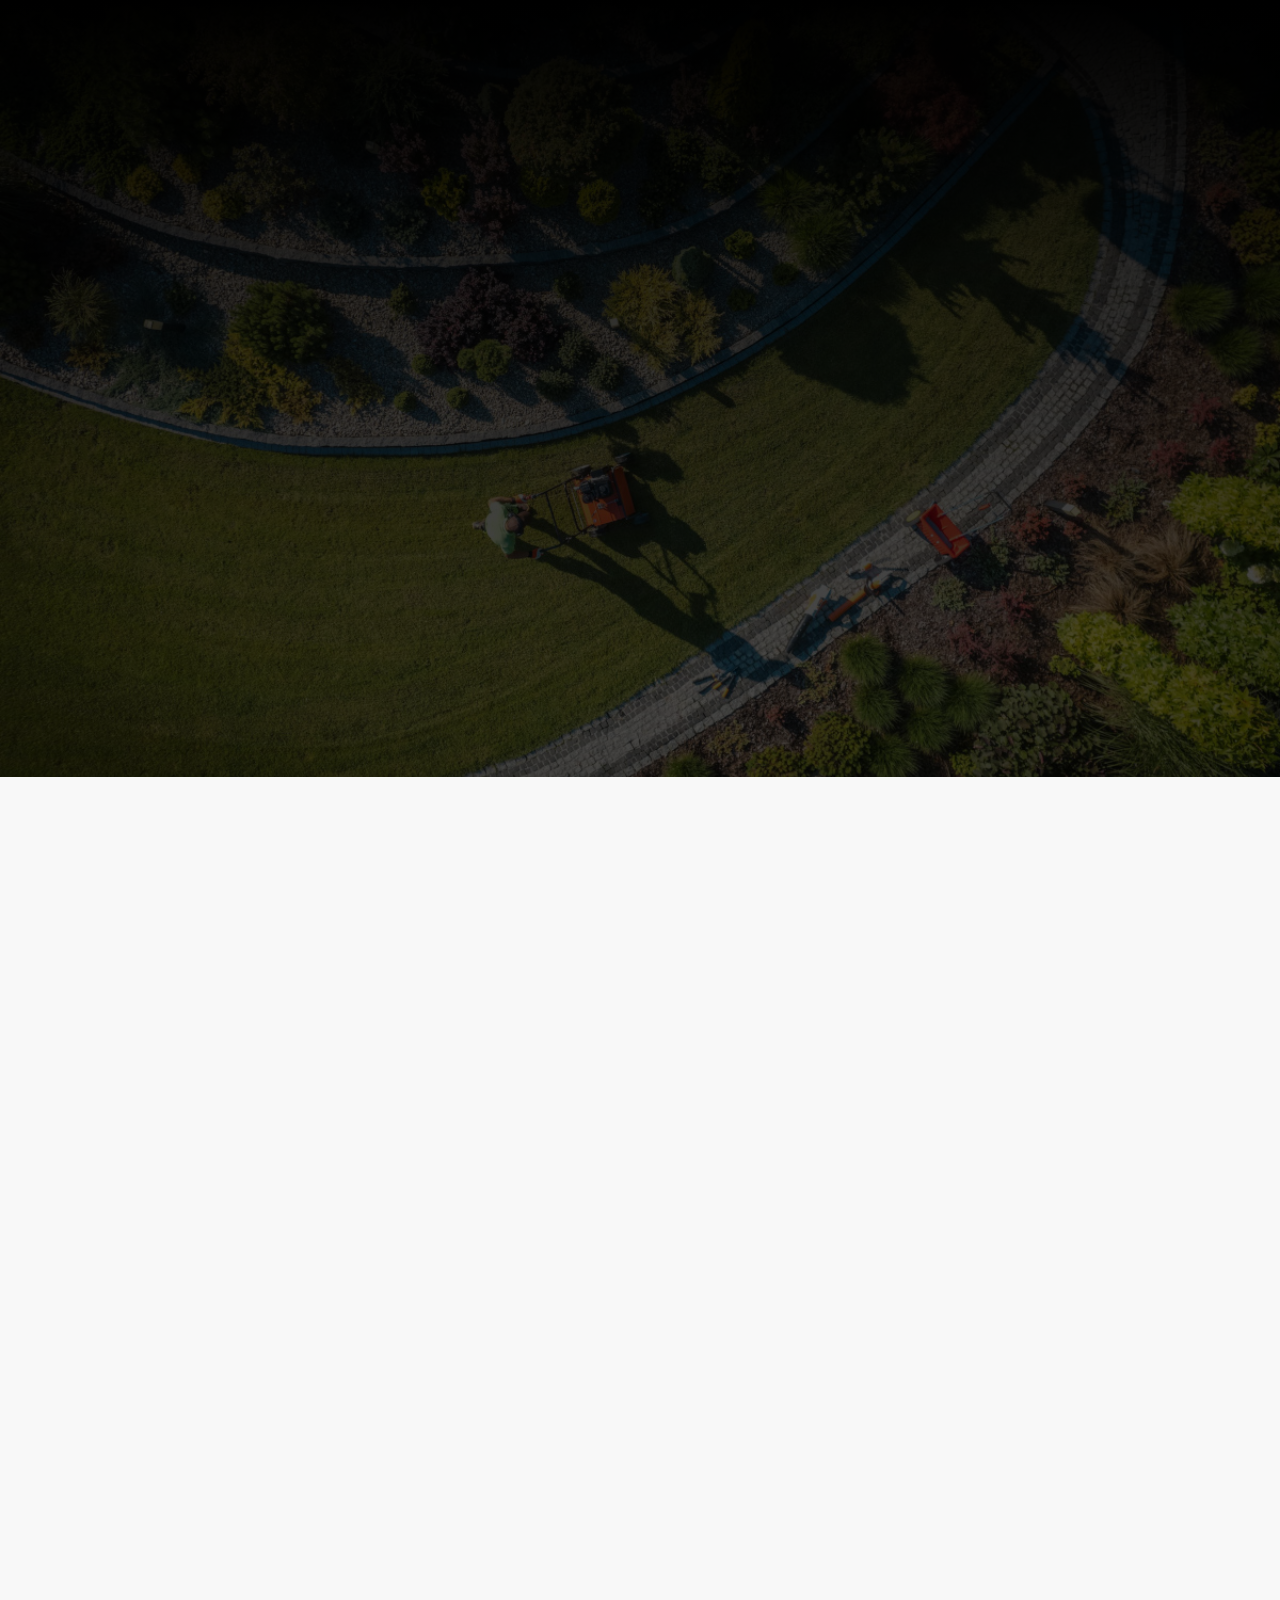
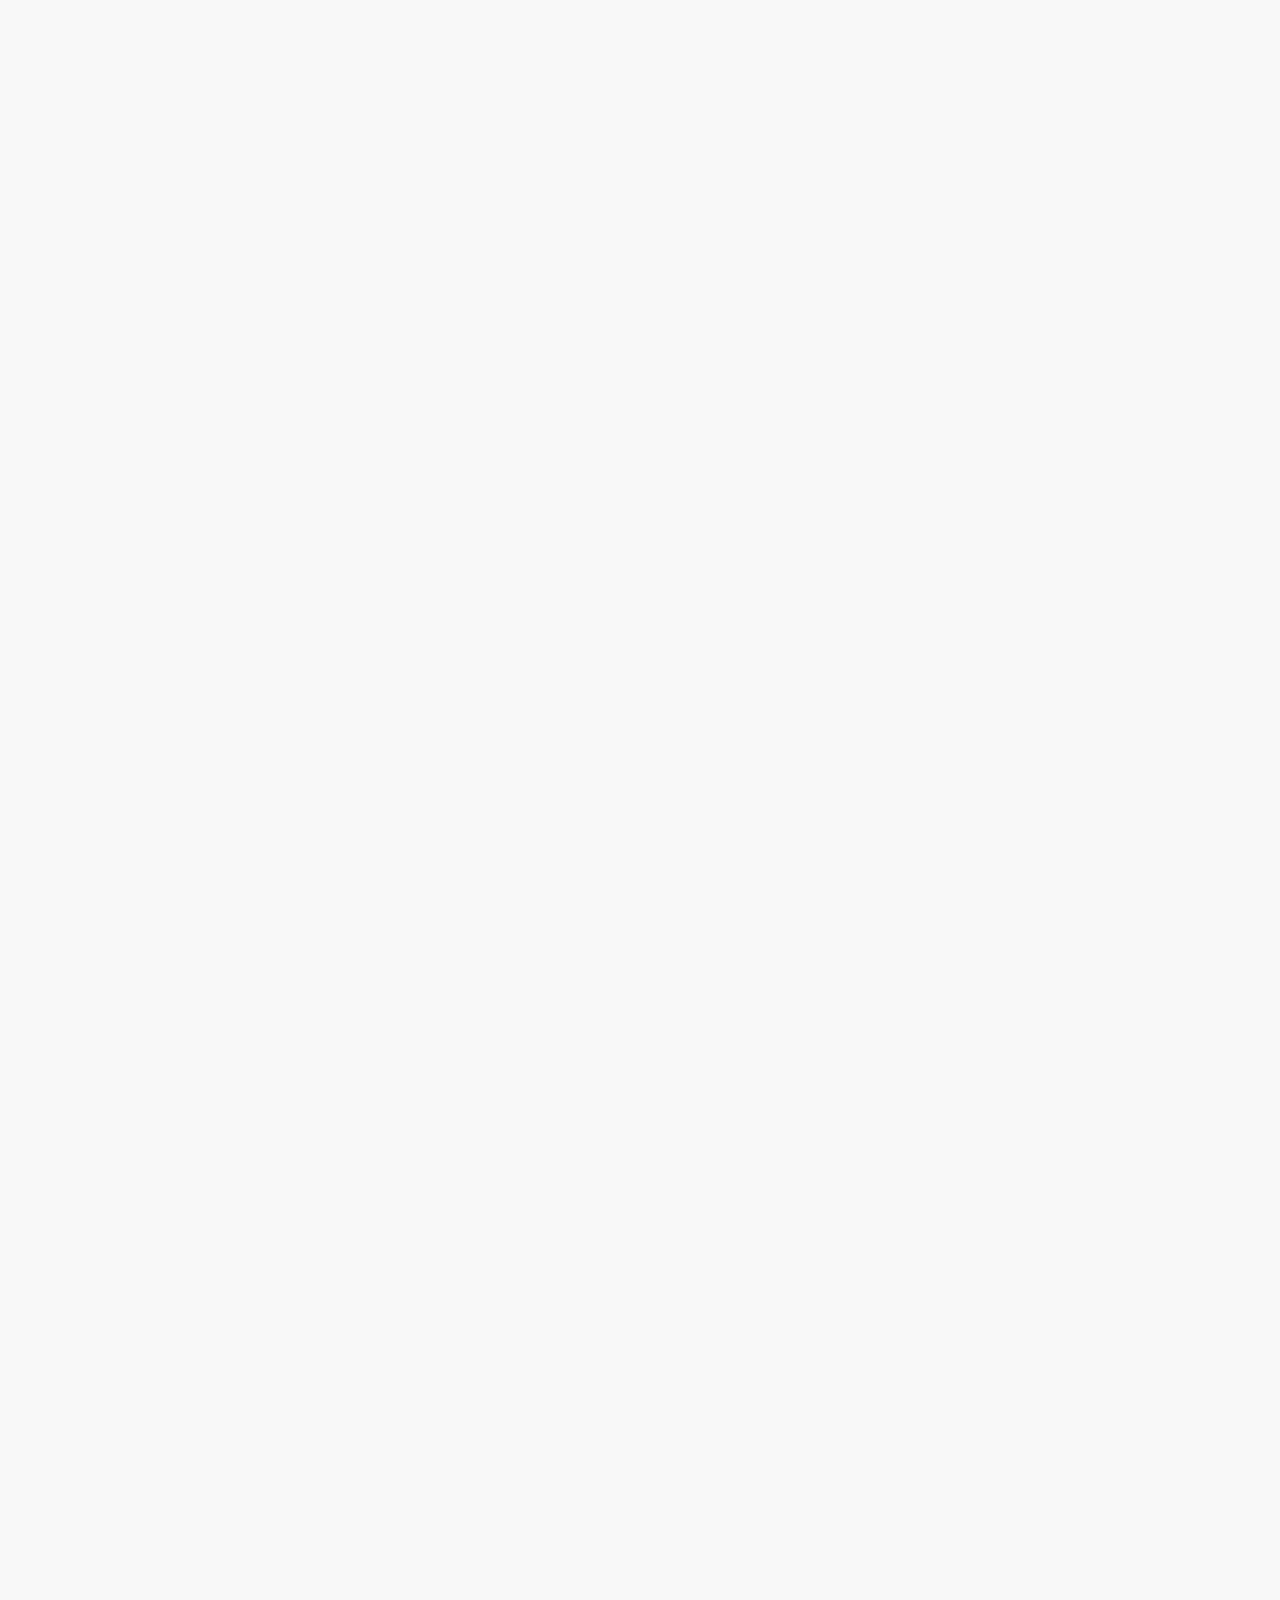
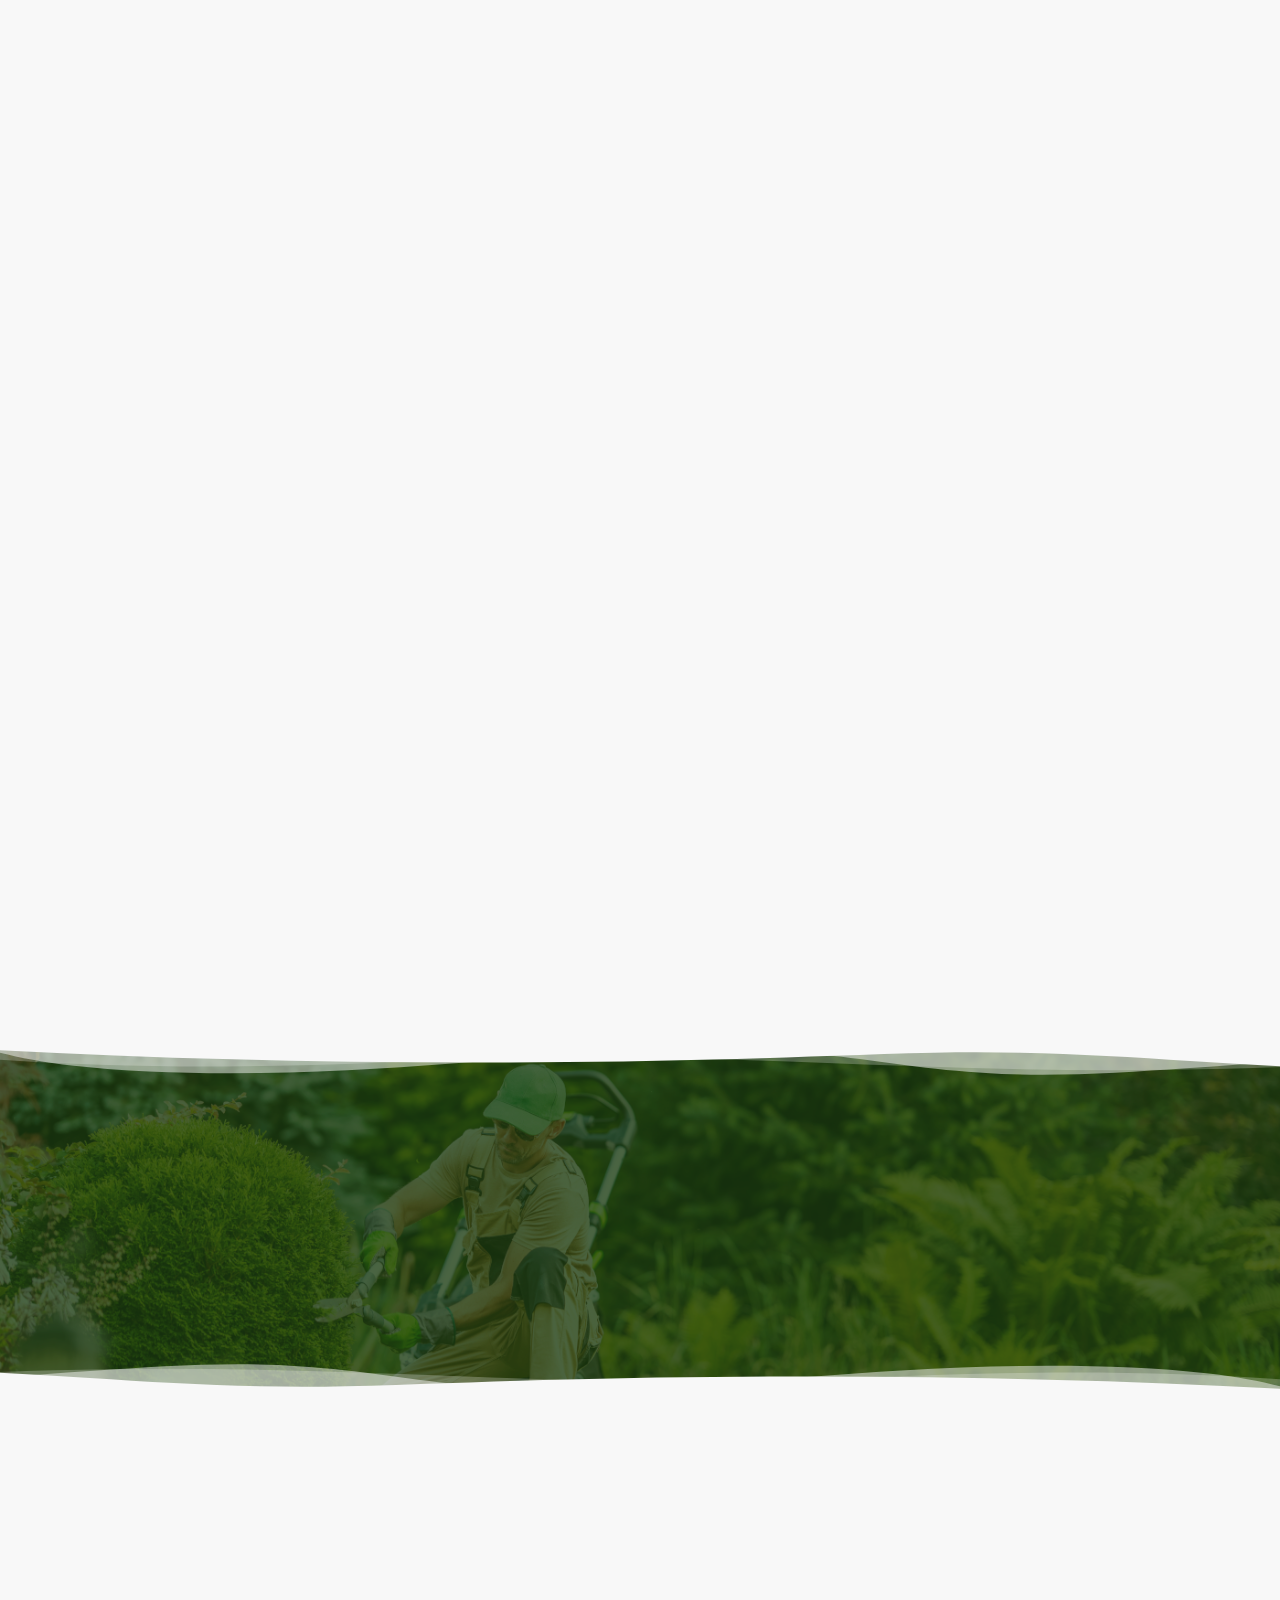
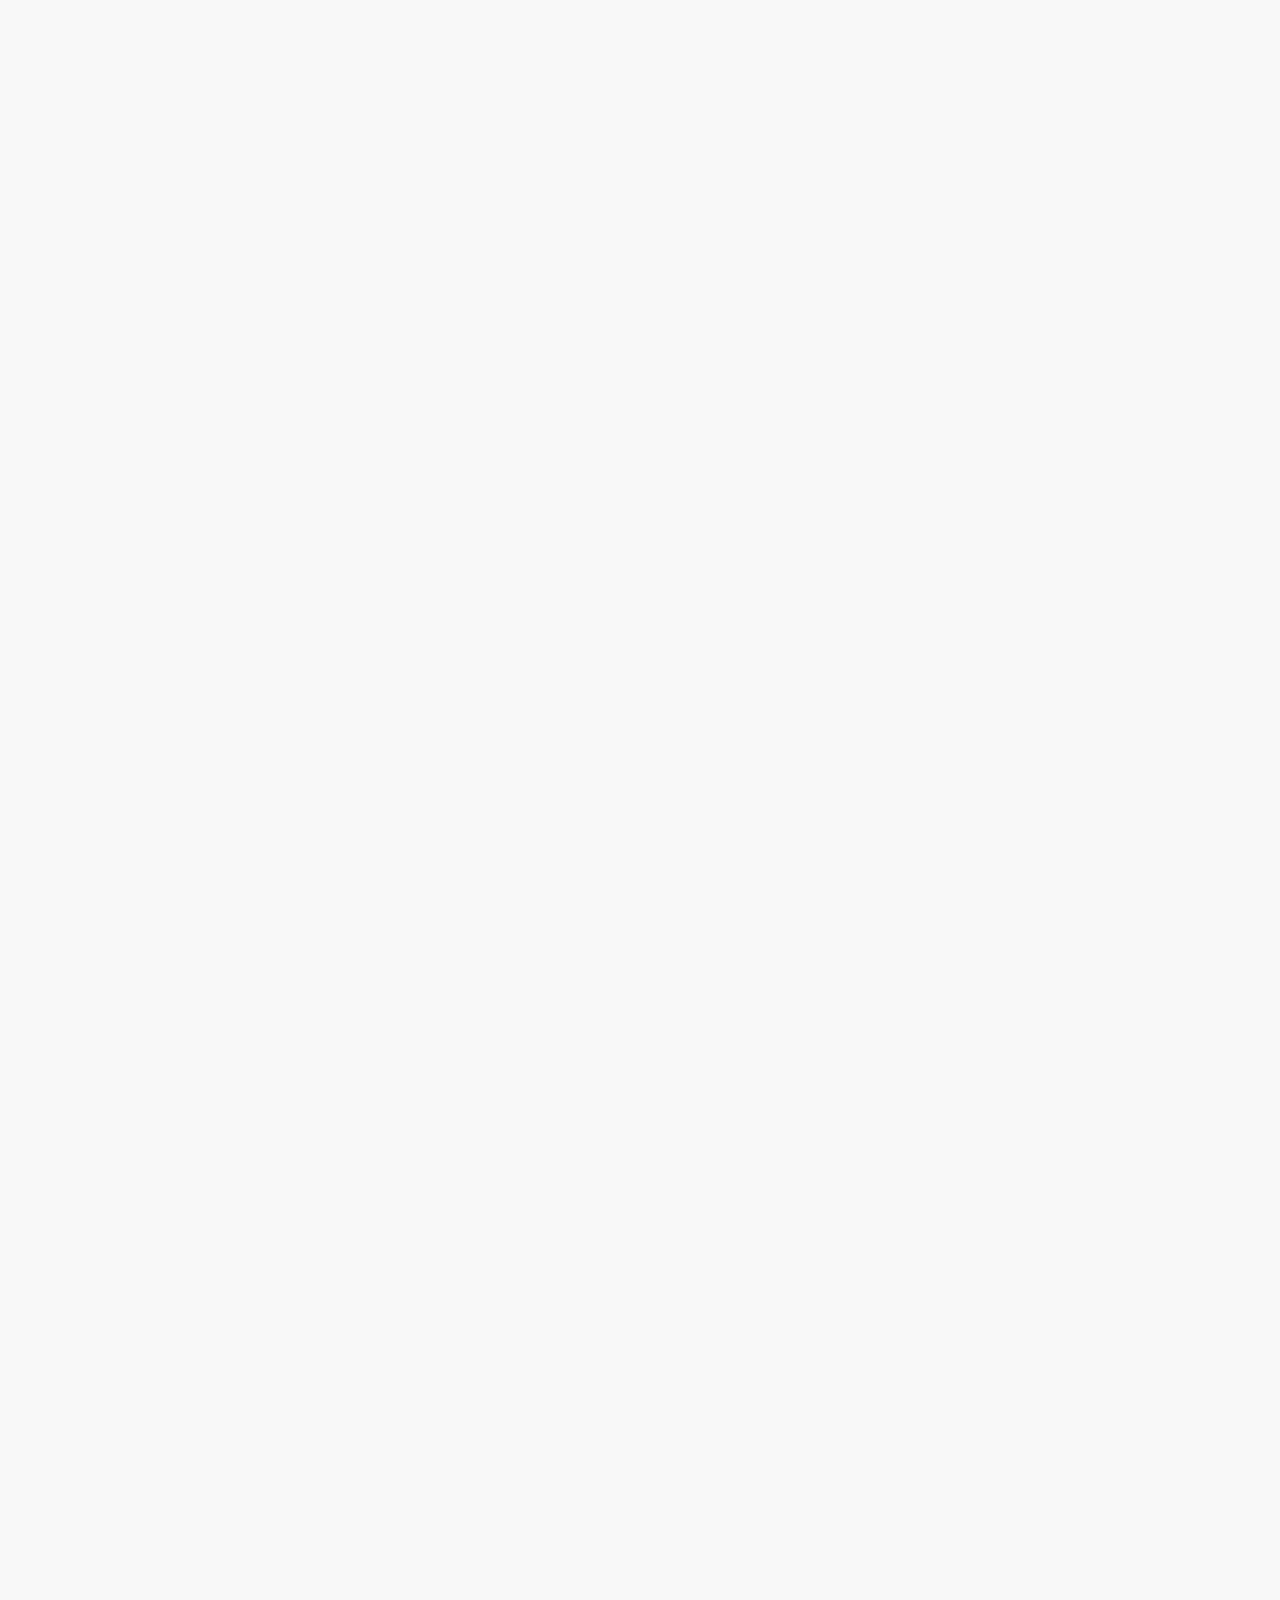
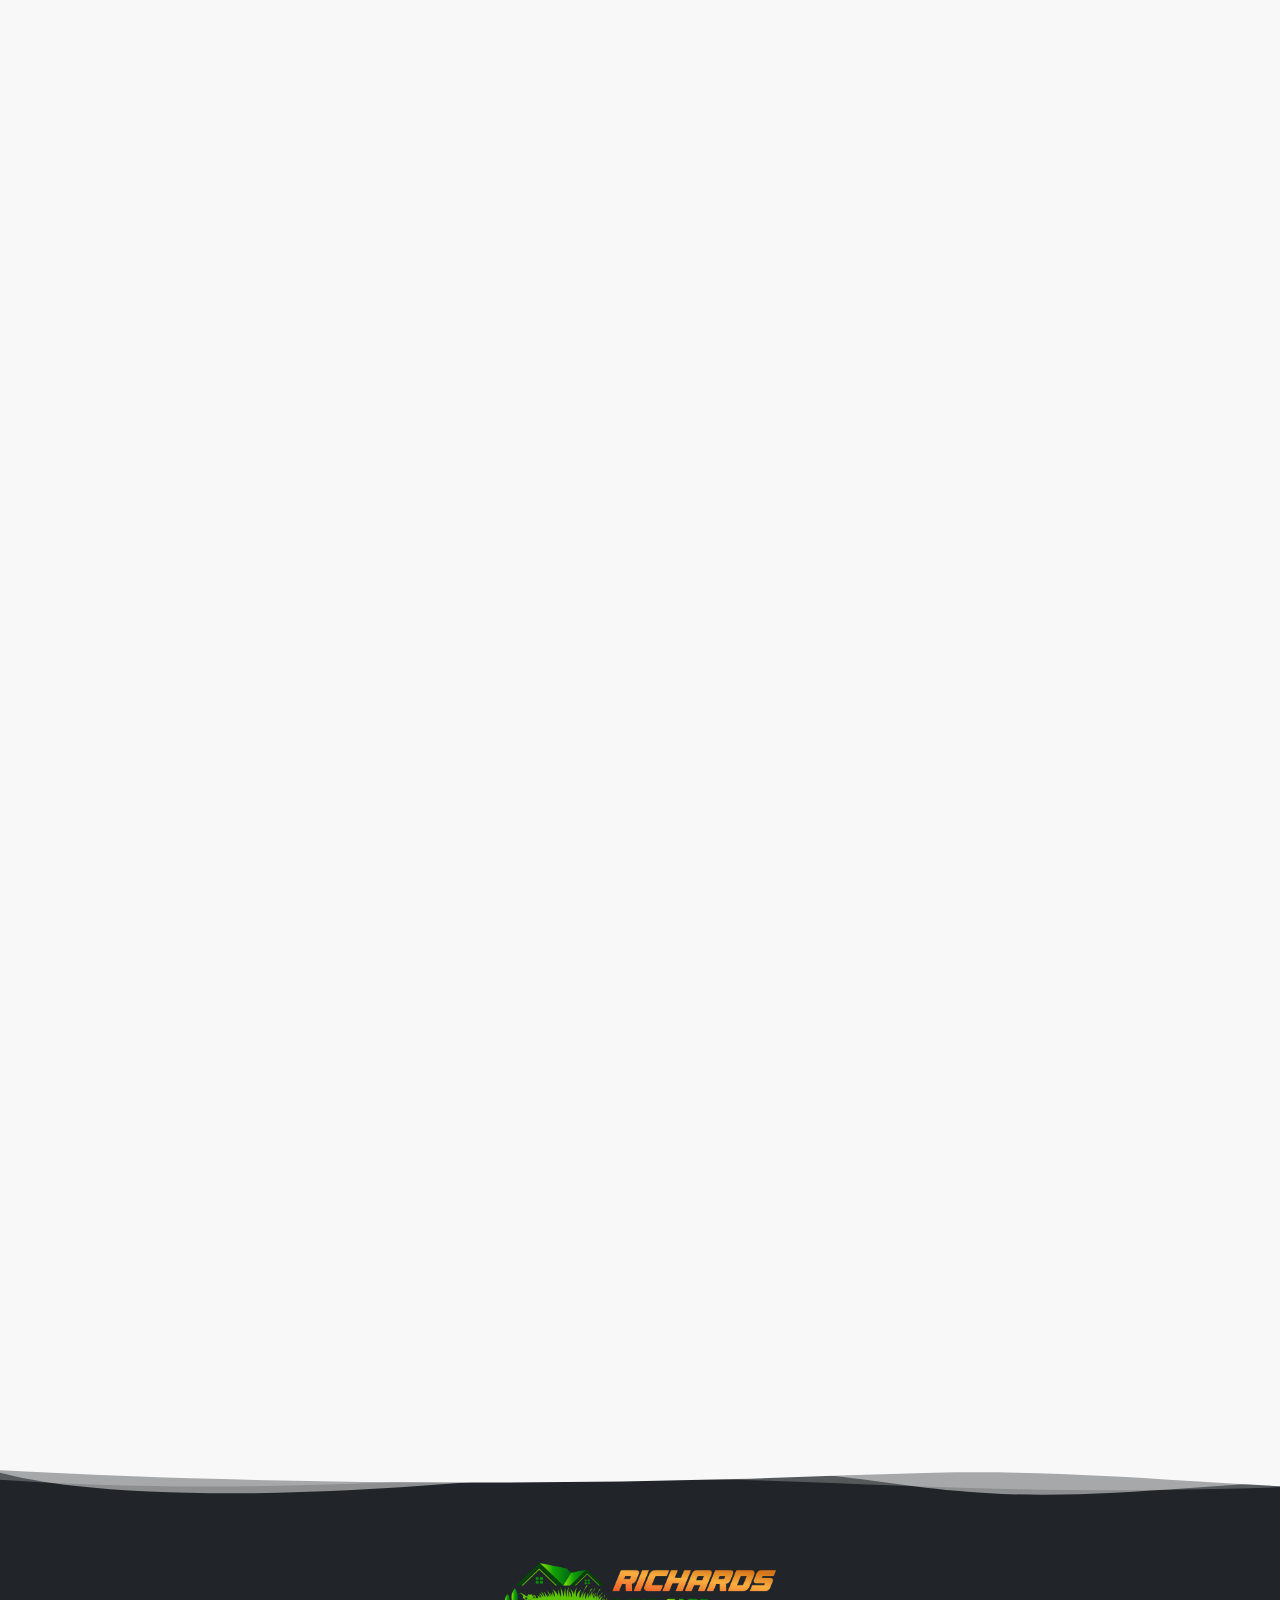
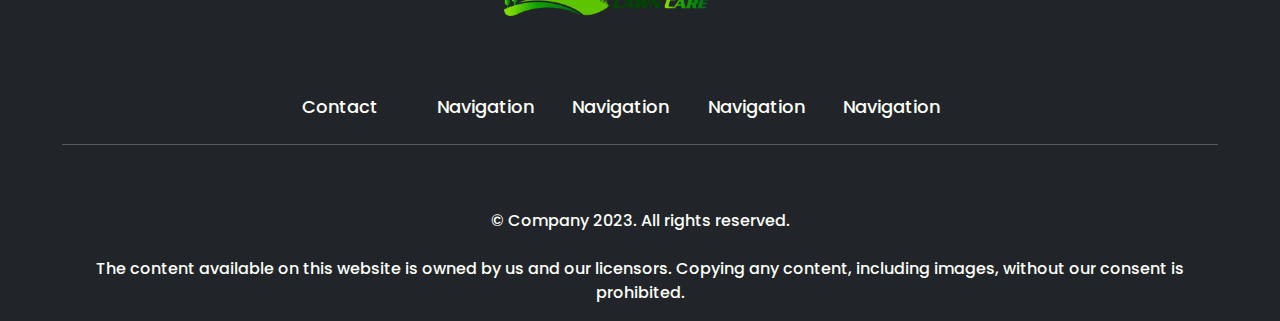
<file: index.html>
<!DOCTYPE html>
<html lang="en">

<head>
    <meta charset="UTF-8">
    <meta http-equiv="X-UA-Compatible" content="IE=edge">
    <meta name="viewport" content="width=device-width, initial-scale=1 maximum-scale=1.0, user-scalable=no">
    <title>Page Title</title>

    <meta name="description" content="">
    <meta name="keywords" content="">
    <meta name="format-detection" content="telephone=no">

    <!-- CSS -->
    <link rel="stylesheet" href="/css/index.css">

    <!-- Font Awesome -->
    <link rel="stylesheet" href="https://cdnjs.cloudflare.com/ajax/libs/font-awesome/6.2.1/css/all.min.css"
        integrity="sha512-MV7K8+y+gLIBoVD59lQIYicR65iaqukzvf/nwasF0nqhPay5w/9lJmVM2hMDcnK1OnMGCdVK+iQrJ7lzPJQd1w=="
        crossorigin="anonymous" referrerpolicy="no-referrer" />

    <link rel="apple-touch-icon" sizes="180x180" href="/img/apple-touch-icon.png">
    <link rel="icon" type="image/png" sizes="32x32" href="/img/favicon-32x32.png">
    <link rel="icon" type="image/png" sizes="16x16" href="/img/favicon-16x16.png">
    <link rel="manifest" href="/img/site.webmanifest">
</head>

<body>
    <!-- Navbar -->
    <section class="nav-hero">
        <!-- Top of the navbar -->
        <div class="top-information" data-aos="fade-up">
            <div class="container py-3 d-flex flex-vm-row flex-column justify-content-between align-items-center">
                <a href="/index.html#serviceAreas" title="location" class="text-white fw-500">
                    <i class="fa-solid fa-location-dot"></i>Austin, Texas
                </a>

                <a title="Phone Number" href="tel:+17372070337" class="text-white fw-500 mt-vm-0 mt-1">
                    <i class="fa-solid fa-phone"></i> +1 (737) 207-0337</a>
            </div>
        </div>

        <!-- Navbar -->
        <nav class="navbar navbar-expand-xl navbar-dark " data-aos="fade-up">
            <div class="container">
                <a title="Homepage" class="navbar-brand" href="/index.html"><img class="logo" src="/img/logo.png"
                        alt="Navbar Transparent Logo"></a>

                <button class="navbar-toggler" type="button" data-bs-toggle="collapse"
                    data-bs-target="#navbarSupportedContent" aria-controls="navbarSupportedContent"
                    aria-expanded="false" aria-label="Toggle navigation">
                    <span class="navbar-toggler-icon"></span>
                </button>

                <div class="collapse navbar-collapse" id="navbarSupportedContent">
                    <ul class="navbar-nav mx-auto mb-2 mb-lg-0">
                        <li class="nav-item">
                            <a title="Home" class="nav-link ms-0" aria-current="page" href="/index.html">Home</a>
                        </li>
                        <li class="nav-item dropdown">
                            <a title="Dropdown" class="nav-link dropdown-toggle" href="#" role="button"
                                data-bs-toggle="dropdown" aria-expanded="false">
                                Dropdown 1
                            </a>
                            <ul class="dropdown-menu">
                                <li><a title="Sub 1" class="dropdown-item" href="#">Sub 1</a>
                                </li>
                                <li><a title="Sub 2" class="dropdown-item" href="#">Sub 2</a>
                                </li>

                            </ul>
                        </li>
                        <li class="nav-item">
                            <a title="Navigation" class="nav-link" href="/">Navigation </a>
                        </li>
                        <li class="nav-item">
                            <a title="Contact Page" class="nav-link" href="/contact.html">Contact</a>
                        </li>
                    </ul>

                    <a title="Free Estimate CTA"
                        class="nav-button btn btn-primary rounded-pill fw-500 text-white px-xxl-5 px-4 fs-19 text-white"
                        href="/cta.html">
                        Call Now</a>
                </div>
            </div>
        </nav>

        <!-- Hero Section -->
        <div class="hero" data-aos="zoom-in">
            <div class="container h-100">
                <div class="d-flex flex-column justify-content-center h-100 hero-content">
                    <h1 class="mb-4">Delivering Top-Notch <span>Lawn</span>
                        Services in <span>Austin, Texas</span></h1>
                    <p class="hero-info">
                        Transforming Austin, Texas Properties into Lush, Healthy, and
                        Enchanting
                        Landscapes through Tailored Lawn Care Solutions
                    </p>

                    <div class="d-flex flex-vm-row flex-column justify-content-center mt-md-5 mt-3 pt-3 pb-lg-0 pb-3">
                        <a title="Free Quote Navigation" href="/cta.html"
                            class="btn btn-primary text-white rounded-pill px-4">Get Free Quote</a>

                        <a title="Contact Us Navigation" href="/contact.html"
                            class="btn btn-secondary ms-vm-4 mt-vm-0 mt-3 px-sm-5 px-4 rounded-pill border-2 fw-500">Contact
                            Us</a>
                    </div>
                </div>
            </div>
        </div>
        <img class="hero-img" src="/img/hero-bg.jpg" alt="hero img">
    </section>


    <section class="services light-section">
        <div class="container">
            <div data-aos="fade-right">
                <h3 class="header">We Offer Landscaping Services</h3>
                <p class="fs-17 fw-400 col-md-8 col-12">Lorem ipsum dolor sit amet. Qui consequatur sint 33 ptatem
                    officia
                    et sint laboriosam sed ipsa sint ut
                    voluptatum labore et possimus voluptas.
                </p>
            </div>

            <div class="services-grid" data-aos="fade-up">
                <div class="service">
                    <div class="img-div">
                        <img src="/img/service1.jpg" alt="Service Img">
                    </div>
                    <div class="info-div">
                        <h5 class="service-name">Hedge Trimming</h5>
                        <p class="service-subheader"> Our Services</p>

                        <p class="service-description">
                            Lorem ipsum dolor sit amet, consectetur adipiscing elit, sed do eiusmod tempor incididunt ut
                            labore et dolore magna aliqua. Ut enim ad minim veniam, quis nostrud exercitation ullamco
                            laboris nisi ut aliquip ex ea commodo consequat.
                        </p>
                    </div>
                    <a href="tel:+11111111111" class="service-cta">
                        Call Now
                    </a>
                    <div class="cta-floating">
                        <div class="position-relative">
                            <a class="floating-button" title="Get Free Estimate" href="tel:+11111111111">
                                Get Free Estimate
                            </a>
                        </div>
                    </div>
                </div>

                <div class="service">
                    <div class="img-div">
                        <img src="/img/service1.jpg" alt="Service Img">
                    </div>
                    <div class="info-div">
                        <h5 class="service-name">Hedge Trimming</h5>
                        <p class="service-subheader"> Our Services</p>

                        <p class="service-description">
                            Lorem ipsum dolor sit amet, consectetur adipiscing elit, sed do eiusmod tempor incididunt ut
                            labore et dolore magna aliqua. Ut enim ad minim veniam, quis nostrud exercitation ullamco
                            laboris nisi ut aliquip ex ea commodo consequat.
                        </p>
                    </div>
                    <a href="tel:+11111111111" class="service-cta">
                        Call Now
                    </a>
                    <div class="cta-floating">
                        <div class="position-relative">
                            <a class="floating-button" title="Get Free Estimate" href="tel:+11111111111">
                                Get Free Estimate
                            </a>
                        </div>
                    </div>
                </div>

                <div class="service">
                    <div class="img-div">
                        <img src="/img/service1.jpg" alt="Service Img">
                    </div>
                    <div class="info-div">
                        <h5 class="service-name">Hedge Trimming</h5>
                        <p class="service-subheader"> Our Services</p>

                        <p class="service-description">
                            Lorem ipsum dolor sit amet, consectetur adipiscing elit, sed do eiusmod tempor incididunt ut
                            labore et dolore magna aliqua. Ut enim ad minim veniam, quis nostrud exercitation ullamco
                            laboris nisi ut aliquip ex ea commodo consequat.
                        </p>
                    </div>
                    <a href="tel:+11111111111" class="service-cta">
                        Call Now
                    </a>
                    <div class="cta-floating">
                        <div class="position-relative">
                            <a class="floating-button" title="Get Free Estimate" href="tel:+11111111111">
                                Get Free Estimate
                            </a>
                        </div>
                    </div>
                </div>

                <div class="service">
                    <div class="img-div">
                        <img src="/img/service1.jpg" alt="Service Img">
                    </div>
                    <div class="info-div">
                        <h5 class="service-name">Hedge Trimming</h5>
                        <p class="service-subheader"> Our Services</p>

                        <p class="service-description">
                            Lorem ipsum dolor sit amet, consectetur adipiscing elit, sed do eiusmod tempor incididunt ut
                            labore et dolore magna aliqua. Ut enim ad minim veniam, quis nostrud exercitation ullamco
                            laboris nisi ut aliquip ex ea commodo consequat.
                        </p>
                    </div>
                    <a href="tel:+11111111111" class="service-cta">
                        Call Now
                    </a>
                    <div class="cta-floating">
                        <div class="position-relative">
                            <a class="floating-button" title="Get Free Estimate" href="tel:+11111111111">
                                Get Free Estimate
                            </a>
                        </div>
                    </div>
                </div>

                <div class="service">
                    <div class="img-div">
                        <img src="/img/service1.jpg" alt="Service Img">
                    </div>
                    <div class="info-div">
                        <h5 class="service-name">Hedge Trimming</h5>
                        <p class="service-subheader"> Our Services</p>

                        <p class="service-description">
                            Lorem ipsum dolor sit amet, consectetur adipiscing elit, sed do eiusmod tempor incididunt ut
                            labore et dolore magna aliqua. Ut enim ad minim veniam, quis nostrud exercitation ullamco
                            laboris nisi ut aliquip ex ea commodo consequat.
                        </p>
                    </div>
                    <a href="tel:+11111111111" class="service-cta">
                        Call Now
                    </a>
                    <div class="cta-floating">
                        <div class="position-relative">
                            <a class="floating-button" title="Get Free Estimate" href="tel:+11111111111">
                                Get Free Estimate
                            </a>
                        </div>
                    </div>
                </div>

                <div class="service">
                    <div class="img-div">
                        <img src="/img/service1.jpg" alt="Service Img">
                    </div>
                    <div class="info-div">
                        <h5 class="service-name">Hedge Trimming</h5>
                        <p class="service-subheader"> Our Services</p>

                        <p class="service-description">
                            Lorem ipsum dolor sit amet, consectetur adipiscing elit, sed do eiusmod tempor incididunt ut
                            labore et dolore magna aliqua. Ut enim ad minim veniam, quis nostrud exercitation ullamco
                            laboris nisi ut aliquip ex ea commodo consequat.
                        </p>
                    </div>
                    <a href="tel:+11111111111" class="service-cta">
                        Call Now
                    </a>
                    <div class="cta-floating">
                        <div class="position-relative">
                            <a class="floating-button" title="Get Free Estimate" href="tel:+11111111111">
                                Get Free Estimate
                            </a>
                        </div>
                    </div>
                </div>


            </div>
        </div>
    </section>


    <!-- About -->
    <section id="about" class="about-us position-relative dark-section py-5 mt-5 mb-0" data-aos="fade-up">
        <div class="custom-shape-divider-top-1697013684">
            <svg data-name="Layer 1" xmlns="http://www.w3.org/2000/svg" viewBox="0 0 1200 120"
                preserveAspectRatio="none">
                <path
                    d="M0,0V46.29c47.79,22.2,103.59,32.17,158,28,70.36-5.37,136.33-33.31,206.8-37.5C438.64,32.43,512.34,53.67,583,72.05c69.27,18,138.3,24.88,209.4,13.08,36.15-6,69.85-17.84,104.45-29.34C989.49,25,1113-14.29,1200,52.47V0Z"
                    opacity=".25" class="shape-fill"></path>
                <path
                    d="M0,0V15.81C13,36.92,27.64,56.86,47.69,72.05,99.41,111.27,165,111,224.58,91.58c31.15-10.15,60.09-26.07,89.67-39.8,40.92-19,84.73-46,130.83-49.67,36.26-2.85,70.9,9.42,98.6,31.56,31.77,25.39,62.32,62,103.63,73,40.44,10.79,81.35-6.69,119.13-24.28s75.16-39,116.92-43.05c59.73-5.85,113.28,22.88,168.9,38.84,30.2,8.66,59,6.17,87.09-7.5,22.43-10.89,48-26.93,60.65-49.24V0Z"
                    opacity=".5" class="shape-fill"></path>
                <path
                    d="M0,0V5.63C149.93,59,314.09,71.32,475.83,42.57c43-7.64,84.23-20.12,127.61-26.46,59-8.63,112.48,12.24,165.56,35.4C827.93,77.22,886,95.24,951.2,90c86.53-7,172.46-45.71,248.8-84.81V0Z"
                    class="shape-fill"></path>
            </svg>
        </div>
        <div class="container pt-4">
            <div class="about-us-flex">
                <!-- Information Side -->
                <div class="info-div">
                    <h2 class="header">Your Trusted Partner for Professional Lawn Care Services</h2>
                    <p class="mb-4">
                        Welcome to our lawn care service! With a decade of experience, we are committed to providing
                        top-notch lawn care solutions in your area. Our team of experts takes pride in delivering
                        high-quality service and turning your lawn into a masterpiece.
                        <br><br>
                        From routine maintenance to specialized treatments, we handle it all. Our services cater to
                        lawns
                        of all sizes and types. We understand the unique needs of each lawn and tailor our approach
                        accordingly. <a class="link" title="contact page" href="/contact.html">Contact us</a> today and
                        experience the difference!
                    </p>
                    <a title="Call Now" class="btn btn-primary rounded-1 px-5 fs-20 fw-600" href="tel:+11111111111">
                        Call Now
                    </a>
                    <!-- <a href="#" title="Secondary" class="btn-secondary px-5 ms-2 btn">
                        Secondary
                    </a> -->
                </div>

                <!-- Img Side -->
                <div class="img-div">
                    <img src="/img/about-us-1.jpg" alt="About Us Img 1">
                </div>
            </div>
        </div>
    </section>

    <!-- Social Media Ratings -->
    <section class="position-relative light-section ratings-div shadow-lg py-2" data-aos="fade-up">
        <div class="ratings-grid shadow-none container">
            <!-- Facebook Rating -->
            <a class="ratings-card" title="Facebook Navigation" target="_blank" href="#">
                <img src="/img/facebook.png" alt="facebook logo">
                <p class="text-center ratings">
                    <i class="fa-solid fa-star"></i>
                    <i class="fa-solid fa-star"></i>
                    <i class="fa-solid fa-star"></i>
                    <i class="fa-solid fa-star"></i>
                    <i class="fa-solid fa-star"></i>
                </p>
            </a>
            <!-- Google Rating -->
            <a class="ratings-card" title="Google Navigation" target="_blank" href="#">
                <img src="/img/google.png" alt="google logo">
                <p class="text-center ratings">
                    <i class="fa-solid fa-star"></i>
                    <i class="fa-solid fa-star"></i>
                    <i class="fa-solid fa-star"></i>
                    <i class="fa-solid fa-star"></i>
                    <i class="fa-solid fa-star"></i>
                </p>
            </a>
            <!-- Yelp Rating -->
            <a class="ratings-card" title="Yelp Navigation" target="_blank" href="#">
                <img src="/img/yelp.png" alt="Yelp Logo">
                <p class="text-center ratings">
                    <i class="fa-solid fa-star"></i>
                    <i class="fa-solid fa-star"></i>
                    <i class="fa-solid fa-star"></i>
                    <i class="fa-solid fa-star"></i>
                    <i class="fa-solid fa-star"></i>
                </p>
            </a>
        </div>
    </section>

    <section id="commercialResidential" data-aos="fade-up" class="commercial-residential light-section">
        <div data-aos="fade-up" class="container">
            <h3 class="header">Commercial & Residential Services</h3>

            <div>
                <div class="commercial-residential-row">
                    <div class="commercial-residential-div light-section">
                        <div class="img-div">
                            <img class="slider-img" src="/img/about-us-2.jpg" alt="roof before after">
                        </div>
                        <div class="information">
                            <p style="width: fit-content;"
                                class="mt-0 mb-3 fs-18 px-3 py-2 text-white fw-500 bg-primary rounded-0">
                                Since 20 Years
                            </p>
                            <h3>Residential Lawn Services </h3>
                            <p>Welcome to our lawn care service! With a decade of experience, we are committed to
                                providing top-notch lawn care solutions in your area. Our team of experts takes pride in
                                delivering high-quality service and turning your lawn into a masterpiece.
                            </p>

                            <div class="w-100 row gap-3 mt-2">
                                <a title="Call Now" class="btn btn-primary fs-18 px-2 col" href="tel:+11111111111">
                                    <i class="fa-solid fa-phone me-1"></i> Call Now
                                </a>

                                <a title="Contact Page" class="btn btn-secondary fs-18 col d-md-block d-none"
                                    href="/contact.html">
                                    Learn More
                                </a>
                            </div>
                        </div>
                    </div>

                    <div class="commercial-residential-div light-section">
                        <div class="img-div">
                            <img class="slider-img" style="transform: scaleX(-1);" src="/img/about-us-3.jpg"
                                alt="gardener-mowing-grass">
                        </div>
                        <div class="information">
                            <p style="width: fit-content;"
                                class="mt-0 mb-3 fs-18 px-3 py-2 text-white fw-500 bg-primary rounded-0">
                                Since 20 Years
                            </p>
                            <h3>Commercial Lawn Services</h3>
                            <p>Welcome to our lawn care service! With a decade of experience, we are committed to
                                providing top-notch lawn care solutions in your area. Our team of experts takes pride in
                                delivering high-quality service and turning your lawn into a masterpiece.

                            <div class="w-100 row gap-3 mt-2">
                                <a title="free quote" class="btn btn-primary fs-18 px-2 col" href="tel:+11111111111">
                                    <i class="fa-solid fa-phone me-1"></i> Call Now
                                </a>

                                <a title="Contact Page" class="btn btn-secondary fs-18 col d-md-block d-none"
                                    href="/contact.html">
                                    Learn More
                                </a>
                            </div>
                            </p>
                        </div>
                    </div>
                </div>
            </div>
        </div>
    </section>

    <!-- CTA Section -->
    <section class="cta primary-overlay">
        <div class="custom-shape-divider-top-1697013684">
            <svg data-name="Layer 1" xmlns="http://www.w3.org/2000/svg" viewBox="0 0 1200 120"
                preserveAspectRatio="none">
                <path
                    d="M0,0V46.29c47.79,22.2,103.59,32.17,158,28,70.36-5.37,136.33-33.31,206.8-37.5C438.64,32.43,512.34,53.67,583,72.05c69.27,18,138.3,24.88,209.4,13.08,36.15-6,69.85-17.84,104.45-29.34C989.49,25,1113-14.29,1200,52.47V0Z"
                    opacity=".25" class="shape-fill"></path>
                <path
                    d="M0,0V15.81C13,36.92,27.64,56.86,47.69,72.05,99.41,111.27,165,111,224.58,91.58c31.15-10.15,60.09-26.07,89.67-39.8,40.92-19,84.73-46,130.83-49.67,36.26-2.85,70.9,9.42,98.6,31.56,31.77,25.39,62.32,62,103.63,73,40.44,10.79,81.35-6.69,119.13-24.28s75.16-39,116.92-43.05c59.73-5.85,113.28,22.88,168.9,38.84,30.2,8.66,59,6.17,87.09-7.5,22.43-10.89,48-26.93,60.65-49.24V0Z"
                    opacity=".5" class="shape-fill"></path>
                <path
                    d="M0,0V5.63C149.93,59,314.09,71.32,475.83,42.57c43-7.64,84.23-20.12,127.61-26.46,59-8.63,112.48,12.24,165.56,35.4C827.93,77.22,886,95.24,951.2,90c86.53-7,172.46-45.71,248.8-84.81V0Z"
                    class="shape-fill"></path>
            </svg>
        </div>
        <img class="bg-img" src="/img/cta-bg.jpg" alt="CTA BG">
        <div class="container" data-aos="fade-up">
            <!-- CTA Text -->
            <h4 class="text-center lh-100">Give us a call today for a FREE estimate. <br> Call us at +1 (111) 111-1111.
            </h4>
            <!-- CTA Button -->
            <div class="d-flex justify-content-center">
                <a title="Call Now for Free Estimate" class="btn btn-primary rounded-1 px-5 fs-18 mt-5"
                    href="tel:+11111111111">Call Now</a>
            </div>
        </div>
        <div class="custom-shape-divider-bottom-1697013719">
            <svg data-name="Layer 1" xmlns="http://www.w3.org/2000/svg" viewBox="0 0 1200 120"
                preserveAspectRatio="none">
                <path
                    d="M0,0V46.29c47.79,22.2,103.59,32.17,158,28,70.36-5.37,136.33-33.31,206.8-37.5C438.64,32.43,512.34,53.67,583,72.05c69.27,18,138.3,24.88,209.4,13.08,36.15-6,69.85-17.84,104.45-29.34C989.49,25,1113-14.29,1200,52.47V0Z"
                    opacity=".25" class="shape-fill"></path>
                <path
                    d="M0,0V15.81C13,36.92,27.64,56.86,47.69,72.05,99.41,111.27,165,111,224.58,91.58c31.15-10.15,60.09-26.07,89.67-39.8,40.92-19,84.73-46,130.83-49.67,36.26-2.85,70.9,9.42,98.6,31.56,31.77,25.39,62.32,62,103.63,73,40.44,10.79,81.35-6.69,119.13-24.28s75.16-39,116.92-43.05c59.73-5.85,113.28,22.88,168.9,38.84,30.2,8.66,59,6.17,87.09-7.5,22.43-10.89,48-26.93,60.65-49.24V0Z"
                    opacity=".5" class="shape-fill"></path>
                <path
                    d="M0,0V5.63C149.93,59,314.09,71.32,475.83,42.57c43-7.64,84.23-20.12,127.61-26.46,59-8.63,112.48,12.24,165.56,35.4C827.93,77.22,886,95.24,951.2,90c86.53-7,172.46-45.71,248.8-84.81V0Z"
                    class="shape-fill"></path>
            </svg>
        </div>
    </section>

    <!-- Testimonials -->
    <section class="testimonials light-section">
        <div class="container" data-aos="fade-up">

            <div>
                <h3 class="header">What our Valuable Customers say</h3>
            </div>

            <div class="testimonial-slider">
                <!-- Testimonial 1 -->
                <div class="column">
                    <img class="quote" src="/img/quote.png" alt="Quote Icon 1">
                    <p class="data">
                        Lorem ipsum dolor sit amet, consectetur adipiscing elit. Integer nec odio. Praesent libero. Sed
                        cursus ante dapibus diam. Sed nisi. Nulla quis sem at nibh elementum imperdiet.
                    </p>
                    <div class="user-info">
                        <!-- Client Details -->
                        <div class="user-details">
                            <p class="name">Person 1</p>
                            <p class="address">Date 1</p>
                        </div>
                    </div>
                </div>

                <!-- Testimonial 2 -->
                <div class="column">
                    <img class="quote" src="/img/quote.png" alt="Quote Icon 2">
                    <p class="data">
                        Lorem ipsum dolor sit amet, consectetur adipiscing elit. Integer nec odio. Praesent libero. Sed
                        cursus ante dapibus diam. Sed nisi. Nulla quis sem at nibh elementum imperdiet.
                    </p>
                    <div class="user-info">
                        <div class="user-details">
                            <!-- Client Details -->
                            <p class="name">Person 2</p>
                            <p class="address">Date 2</p>
                        </div>
                    </div>
                </div>

                <!-- Testimonial 3 -->
                <div class="column">
                    <img class="quote" src="/img/quote.png" alt="Quote Icon 3">
                    <p class="data">
                        Lorem ipsum dolor sit amet, consectetur adipiscing elit. Integer nec odio. Praesent libero. Sed
                        cursus ante dapibus diam. Sed nisi. Nulla quis sem at nibh elementum imperdiet.
                    </p>
                    <div class="user-info">
                        <div class="user-details">
                            <!-- Client Details -->
                            <p class="name">Person 3</p>
                            <p class="address">Date 3</p>
                        </div>
                    </div>
                </div>

                <!-- Testimonial 4 -->
                <div class="column">
                    <img class="quote" src="/img/quote.png" alt="Quote Icon 4">
                    <p class="data">
                        Lorem ipsum dolor sit amet, consectetur adipiscing elit. Integer nec odio. Praesent libero. Sed
                        cursus ante dapibus diam. Sed nisi. Nulla quis sem at nibh elementum imperdiet.
                    </p>
                    <div class="user-info">
                        <div class="user-details">
                            <!-- Client Details -->
                            <p class="name">Person 4</p>
                            <p class="address">Date 4</p>
                        </div>
                    </div>
                </div>
            </div>
        </div>
    </section>

    <!-- Contact Info -->
    <section class="contact-info" data-aos="fade-up">
        <div class="contact-info-flex">
            <div class="info-side dark-section">
                <div>
                    <h3 class="header">
                        Get In Touch with us and we'll help you
                    </h3>
                    <p class="contact-paragraph">
                        Lorem ipsum dolor sit amet, consectetur adipiscing elit. Integer nec odio. Praesent libero. Sed
                        cursus ante dapibus diam. Sed nisi. Nulla quis sem at nibh elementum imperdiet. Lorem ipsum
                        dolor
                        sit amet, consectetur adipiscing elit. Integer nec odio. Praesent libero. Sed
                        cursus ante dapibus diam. Sed nisi. Nulla quis sem at nibh elementum imperdiet.
                    </p>

                    <p class="icon-info"><a title="Phone Number" class="text-white" href="tel:+11111111111"><i
                                class="fa-solid fa-square-phone"></i> +1 (111) 111-1111</a></p>
                    <p class="icon-info"><i class="fa-solid fa-map-location-dot"></i> Location</p>
                    <a class="btn btn-primary rounded-pill px-5 mt-4" href="tel:+11111111111"> Call Now</a>
                </div>
            </div>
            <div class="map-side">
                <iframe
                    src="https://www.google.com/maps/embed?pb=!1m18!1m12!1m3!1d12964.907633903285!2d-89.6764401767798!3d42.30338627755054!2m3!1f0!2f0!3f0!3m2!1i1024!2i768!4f13.1!3m3!1m2!1s0x8808696866cd5873%3A0x81d7a51cd16a2b94!2sFreeport%2C%20IL%2061032%2C%20USA!5e0!3m2!1sen!2snp!4v1694757939011!5m2!1sen!2snp"
                    width="100%" height="100%" style="border:0;" allowfullscreen="" loading="lazy"
                    referrerpolicy="no-referrer-when-downgrade"></iframe>
            </div>
        </div>
    </section>
    <!-- Service Areas -->
    <!-- <section class="service-areas position-relative py-5 primary-overlay" id="service-areas">
        <img style="object-position: 80% 50%;" class="bg-img" src="/img/cta-bg.jpg" alt="aerial-view-lawn-mowing">
        <div class="container" data-aos="fade-up">
            <div class="">
                <h3 class="header text-center text-white">
                    Areas We Serve
                </h3>

                <p class="text-center text-white">
                    Lorem ipsum dolor sit amet, consectetur adipiscing elit, sed do eiusmod tempor incididunt ut labore
                    et dolore magna aliqua. Ut enim ad minim veniam, quis nostrud exercitation ullamco laboris nisi ut
                    aliquip ex ea commodo consequat.
                </p>

                <ul class="cities pb-4">
                    <li>City1</li>
                    <li>City2</li>
                    <li>City3</li>
                    <li>City4</li>
                    <li>City5</li>
                    <li>City6</li>
                    <li>City7</li>
                    <li>City8</li>
                    <li>City9</li>
                    <li>City10</li>
                    <li>City11</li>
                    <li>City12</li>
                </ul>
           
                <div class="d-flex justify-content-center mt-4">
                    <a title="Call Now" class="btn btn-primary px-5 fs-19" href="tel:+11111111111">Call Now</a>
                </div>
            </div>
        </div>
    </section> -->

    <!-- Gallery Section -->
    <section id="gallery" class="gallery pt-3 light-section" data-aos="fade-up">
        <div class="container">
            <h3 class="header">Our Gallery</h3>
            <div class="gallery-photos">

                <!-- First Photo -->
                <div class="image">
                    <a title="Gallery Photo 1" href="/img/gallery-1.jpg" data-lightbox="Gallery1">
                        <img src="/img/gallery-1.jpg" alt="Gallery Photo 1">
                    </a>
                </div>

                <!-- Second Photo -->
                <div class="image">
                    <a title="Gallery Photo 2" href="/img/gallery-2.jpg" data-lightbox="gallery2">
                        <img src="/img/gallery-2.jpg" alt="Gallery Photo 2">
                    </a>
                </div>

                <!-- Third Photo -->
                <div class="image">
                    <a title="Gallery Photo 3" href="/img/gallery-3.jpg" data-lightbox="gallery3">
                        <img src="/img/gallery-3.jpg" alt="Gallery Photo 3">
                    </a>
                </div>

                <!-- Fourth Photo -->
                <div class="image">
                    <a title="Gallery Photo 4" href="/img/gallery-4.jpg" data-lightbox="gallery4">
                        <img src="/img/gallery-4.jpg" alt="Gallery Photo 4">
                    </a>
                </div>
            </div>
        </div>
    </section>

    <!-- Footer -->
    <footer class="position-relative pt-3">
        <div class="custom-shape-divider-top-1697013684">
            <svg data-name="Layer 1" xmlns="http://www.w3.org/2000/svg" viewBox="0 0 1200 120"
                preserveAspectRatio="none">
                <path
                    d="M0,0V46.29c47.79,22.2,103.59,32.17,158,28,70.36-5.37,136.33-33.31,206.8-37.5C438.64,32.43,512.34,53.67,583,72.05c69.27,18,138.3,24.88,209.4,13.08,36.15-6,69.85-17.84,104.45-29.34C989.49,25,1113-14.29,1200,52.47V0Z"
                    opacity=".25" class="shape-fill"></path>
                <path
                    d="M0,0V15.81C13,36.92,27.64,56.86,47.69,72.05,99.41,111.27,165,111,224.58,91.58c31.15-10.15,60.09-26.07,89.67-39.8,40.92-19,84.73-46,130.83-49.67,36.26-2.85,70.9,9.42,98.6,31.56,31.77,25.39,62.32,62,103.63,73,40.44,10.79,81.35-6.69,119.13-24.28s75.16-39,116.92-43.05c59.73-5.85,113.28,22.88,168.9,38.84,30.2,8.66,59,6.17,87.09-7.5,22.43-10.89,48-26.93,60.65-49.24V0Z"
                    opacity=".5" class="shape-fill"></path>
                <path
                    d="M0,0V5.63C149.93,59,314.09,71.32,475.83,42.57c43-7.64,84.23-20.12,127.61-26.46,59-8.63,112.48,12.24,165.56,35.4C827.93,77.22,886,95.24,951.2,90c86.53-7,172.46-45.71,248.8-84.81V0Z"
                    class="shape-fill"></path>
            </svg>
        </div>
        <div class="container mt-5">
            <div class="logo-div navbar-brand d-flex justify-content-center">
                <img class="mx-auto logo" src="/img/logo.png" alt="logo">
            </div>
            <div class="w-100 footer-grid mt-5">
                <p><a class="fw-500 fs-18" title="Contact" href="/contact.html">Contact</a></p>
                <p><a class="fw-500 fs-18" title="" href="#">Navigation</a></p>
                <p><a class="fw-500 fs-18" title="" href="#">Navigation</a></p>
                <p><a class="fw-500 fs-18" title="" href="#">Navigation</a></p>
                <p><a class="fw-500 fs-18" title="" href="#">Navigation</a></p>
            </div>
            <hr class="mt-4 text-white" />

            <p class="pt-2 pb-3 fw-500 text-white text-center pt-5">&copy;
                Company 2023. All rights reserved.</p>
            <p class="pt-2 pb-3 fw-500 text-white text-center">The content available on this website is owned by us
                and
                our licensors. Copying any content, including images, without our consent is prohibited.</p>
        </div>
    </footer>


    <!-- Scripts -->
    <script src="https://code.jquery.com/jquery-3.6.1.min.js"
        integrity="sha256-o88AwQnZB+VDvE9tvIXrMQaPlFFSUTR+nldQm1LuPXQ=" crossorigin="anonymous"></script>

    <script src="/js/extra.js"></script>
    <script src="/js/index.js"></script>

</body>

</html>
</file>
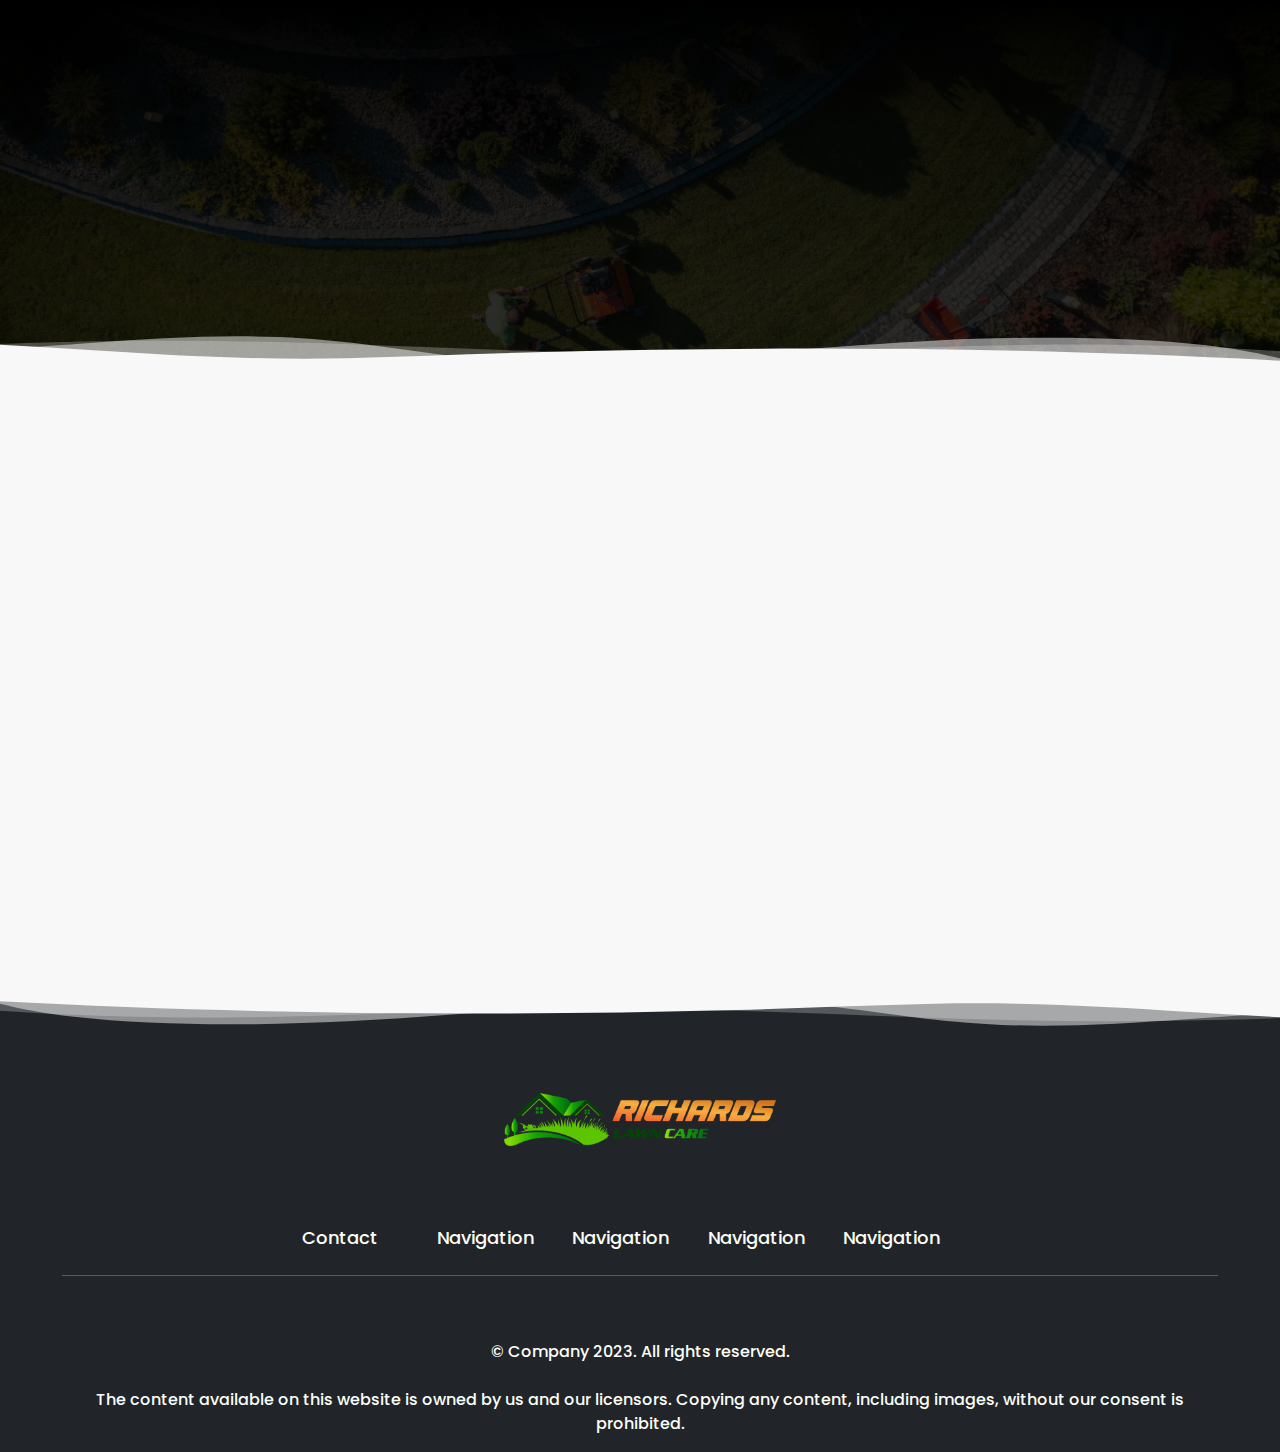
<file: contact.html>
<!DOCTYPE html>
<html lang="en">

<head>
    <meta charset="UTF-8">
    <meta http-equiv="X-UA-Compatible" content="IE=edge">
    <meta name="viewport" content="width=device-width, initial-scale=1 maximum-scale=1.0, user-scalable=no">
    <title>Contact Us | Company Name</title>

    <meta name="description" content="">
    <meta name="keywords" content="">
    <meta name="format-detection" content="telephone=no">

    <!-- CSS -->
    <link rel="stylesheet" href="/css/index.css">

    <link rel="stylesheet" href="https://cdnjs.cloudflare.com/ajax/libs/font-awesome/6.2.1/css/all.min.css"
        integrity="sha512-MV7K8+y+gLIBoVD59lQIYicR65iaqukzvf/nwasF0nqhPay5w/9lJmVM2hMDcnK1OnMGCdVK+iQrJ7lzPJQd1w=="
        crossorigin="anonymous" referrerpolicy="no-referrer">

    <link rel="apple-touch-icon" sizes="180x180" href="/img/apple-touch-icon.png">
    <link rel="icon" type="image/png" sizes="32x32" href="/img/favicon-32x32.png">
    <link rel="icon" type="image/png" sizes="16x16" href="/img/favicon-16x16.png">
    <link rel="manifest" href="/img/site.webmanifest">
</head>

<body>
    <!-- Navabr and Hero Section -->
    <section class="nav-hero inner-page position-relative" style="overflow: visible !important; overflow-x: hidden;">
        <!-- Top of the navbar -->
        <div class="top-information" data-aos="fade-up">
            <div class="container py-3 d-flex flex-vm-row flex-column justify-content-between align-items-center">
                <a href="/index.html#serviceAreas" title="location" class="text-white fw-500">
                    <i class="fa-solid fa-location-dot"></i>Austin, Texas
                </a>

                <a title="Phone Number" href="tel:+17372070337" class="text-white fw-500 mt-vm-0 mt-1">
                    <i class="fa-solid fa-phone"></i> +1 (737) 207-0337</a>
            </div>
        </div>

        <!-- Navbar -->
        <nav class="navbar navbar-expand-xl navbar-dark " data-aos="fade-up">
            <div class="container">
                <a title="Homepage" class="navbar-brand" href="/index.html"><img class="logo" src="/img/logo.png"
                        alt="Navbar Transparent Logo"></a>

                <button class="navbar-toggler" type="button" data-bs-toggle="collapse"
                    data-bs-target="#navbarSupportedContent" aria-controls="navbarSupportedContent"
                    aria-expanded="false" aria-label="Toggle navigation">
                    <span class="navbar-toggler-icon"></span>
                </button>

                <div class="collapse navbar-collapse" id="navbarSupportedContent">
                    <ul class="navbar-nav mx-auto mb-2 mb-lg-0">
                        <li class="nav-item">
                            <a title="Home" class="nav-link ms-0" aria-current="page" href="/index.html">Home</a>
                        </li>
                        <li class="nav-item dropdown">
                            <a title="Dropdown" class="nav-link dropdown-toggle" href="#" role="button"
                                data-bs-toggle="dropdown" aria-expanded="false">
                                Dropdown 1
                            </a>
                            <ul class="dropdown-menu">
                                <li><a title="Sub 1" class="dropdown-item" href="#">Sub 1</a>
                                </li>
                                <li><a title="Sub 2" class="dropdown-item" href="#">Sub 2</a>
                                </li>

                            </ul>
                        </li>
                        <li class="nav-item">
                            <a title="Navigation" class="nav-link" href="/">Navigation </a>
                        </li>
                        <li class="nav-item">
                            <a title="Contact Page" class="nav-link" href="/contact.html">Contact</a>
                        </li>
                    </ul>

                    <a title="Free Estimate CTA"
                        class="nav-button btn btn-primary rounded-pill fw-500 text-white px-xxl-5 px-4 fs-19 text-white"
                        href="/cta.html">
                        Call Now</a>
                </div>
            </div>
        </nav>
        <!-- /Navbar -->

        <!-- Hero Section -->
        <div class="hero" data-aos="fade-down">
            <!-- Container for Hero Content -->
            <div class="container hero-content py-3 pb-5">
                <!-- Main Heading -->
                <h1 class="text-center">Contact Us</h1>

            </div>
        </div>
        <!-- /Hero Section -->


        <!-- Background Image behind hero sections -->
        <img class="hero-img" src="/img/hero-bg.jpg" alt="Hero background Image">
        <div class="custom-shape-divider-bottom-1697013719">
            <svg data-name="Layer 1" xmlns="http://www.w3.org/2000/svg" viewBox="0 0 1200 120"
                preserveAspectRatio="none">
                <path
                    d="M0,0V46.29c47.79,22.2,103.59,32.17,158,28,70.36-5.37,136.33-33.31,206.8-37.5C438.64,32.43,512.34,53.67,583,72.05c69.27,18,138.3,24.88,209.4,13.08,36.15-6,69.85-17.84,104.45-29.34C989.49,25,1113-14.29,1200,52.47V0Z"
                    opacity=".25" class="shape-fill"></path>
                <path
                    d="M0,0V15.81C13,36.92,27.64,56.86,47.69,72.05,99.41,111.27,165,111,224.58,91.58c31.15-10.15,60.09-26.07,89.67-39.8,40.92-19,84.73-46,130.83-49.67,36.26-2.85,70.9,9.42,98.6,31.56,31.77,25.39,62.32,62,103.63,73,40.44,10.79,81.35-6.69,119.13-24.28s75.16-39,116.92-43.05c59.73-5.85,113.28,22.88,168.9,38.84,30.2,8.66,59,6.17,87.09-7.5,22.43-10.89,48-26.93,60.65-49.24V0Z"
                    opacity=".5" class="shape-fill"></path>
                <path
                    d="M0,0V5.63C149.93,59,314.09,71.32,475.83,42.57c43-7.64,84.23-20.12,127.61-26.46,59-8.63,112.48,12.24,165.56,35.4C827.93,77.22,886,95.24,951.2,90c86.53-7,172.46-45.71,248.8-84.81V0Z"
                    class="shape-fill"></path>
            </svg>
        </div>
    </section>

    <!-- Contact Info -->
    <section class="contact-info" data-aos="fade-up">
        <div class="container">
            <div class="contact-info-flex">
                <div class="info-side dark-section px-5">
                    <div>
                        <h3 class="header">
                            Get In Touch with us and we'll help you
                        </h3>
                        <p class="contact-paragraph">
                            Lorem ipsum dolor sit amet, consectetur adipiscing elit. Integer nec odio. Praesent libero.
                            Sed
                            cursus ante dapibus diam. Sed nisi. Nulla quis sem at nibh elementum imperdiet. Lorem ipsum
                        </p>

                        <p class="icon-info"><a title="Phone Number" class="text-white" href="tel:+11111111111"><i
                                    class="fa-solid fa-square-phone"></i> +1 (111) 111-1111</a></p>
                        <p class="icon-info"><i class="fa-solid fa-map-location-dot"></i> Location</p>
                        <a class="btn btn-primary rounded-pill px-5 mt-4" href="tel:+11111111111"> Call Now</a>
                    </div>
                </div>
                <div class="map-side">
                    <iframe
                        src="https://www.google.com/maps/embed?pb=!1m18!1m12!1m3!1d12964.907633903285!2d-89.6764401767798!3d42.30338627755054!2m3!1f0!2f0!3f0!3m2!1i1024!2i768!4f13.1!3m3!1m2!1s0x8808696866cd5873%3A0x81d7a51cd16a2b94!2sFreeport%2C%20IL%2061032%2C%20USA!5e0!3m2!1sen!2snp!4v1694757939011!5m2!1sen!2snp"
                        width="100%" height="100%" style="border:0;" allowfullscreen="" loading="lazy"
                        referrerpolicy="no-referrer-when-downgrade"></iframe>
                </div>
            </div>
        </div>
    </section>

    <!-- Footer -->
    <footer class="position-relative pt-3">
        <div class="custom-shape-divider-top-1697013684">
            <svg data-name="Layer 1" xmlns="http://www.w3.org/2000/svg" viewBox="0 0 1200 120"
                preserveAspectRatio="none">
                <path
                    d="M0,0V46.29c47.79,22.2,103.59,32.17,158,28,70.36-5.37,136.33-33.31,206.8-37.5C438.64,32.43,512.34,53.67,583,72.05c69.27,18,138.3,24.88,209.4,13.08,36.15-6,69.85-17.84,104.45-29.34C989.49,25,1113-14.29,1200,52.47V0Z"
                    opacity=".25" class="shape-fill"></path>
                <path
                    d="M0,0V15.81C13,36.92,27.64,56.86,47.69,72.05,99.41,111.27,165,111,224.58,91.58c31.15-10.15,60.09-26.07,89.67-39.8,40.92-19,84.73-46,130.83-49.67,36.26-2.85,70.9,9.42,98.6,31.56,31.77,25.39,62.32,62,103.63,73,40.44,10.79,81.35-6.69,119.13-24.28s75.16-39,116.92-43.05c59.73-5.85,113.28,22.88,168.9,38.84,30.2,8.66,59,6.17,87.09-7.5,22.43-10.89,48-26.93,60.65-49.24V0Z"
                    opacity=".5" class="shape-fill"></path>
                <path
                    d="M0,0V5.63C149.93,59,314.09,71.32,475.83,42.57c43-7.64,84.23-20.12,127.61-26.46,59-8.63,112.48,12.24,165.56,35.4C827.93,77.22,886,95.24,951.2,90c86.53-7,172.46-45.71,248.8-84.81V0Z"
                    class="shape-fill"></path>
            </svg>
        </div>
        <div class="container mt-5">
            <div class="logo-div navbar-brand d-flex justify-content-center">
                <img class="mx-auto logo" src="/img/logo.png" alt="logo">
            </div>
            <div class="w-100 footer-grid mt-5">
                <p><a class="fw-500 fs-18" title="Contact" href="/contact.html">Contact</a></p>
                <p><a class="fw-500 fs-18" title="" href="#">Navigation</a></p>
                <p><a class="fw-500 fs-18" title="" href="#">Navigation</a></p>
                <p><a class="fw-500 fs-18" title="" href="#">Navigation</a></p>
                <p><a class="fw-500 fs-18" title="" href="#">Navigation</a></p>
            </div>
            <hr class="mt-4 text-white" />

            <p class="pt-2 pb-3 fw-500 text-white text-center pt-5">&copy;
                Company 2023. All rights reserved.</p>
            <p class="pt-2 pb-3 fw-500 text-white text-center">The content available on this website is owned by us
                and
                our licensors. Copying any content, including images, without our consent is prohibited.</p>
        </div>
    </footer>
    
    <!-- Scripts -->
    <script src="https://code.jquery.com/jquery-3.6.1.min.js"
        integrity="sha256-o88AwQnZB+VDvE9tvIXrMQaPlFFSUTR+nldQm1LuPXQ=" crossorigin="anonymous"></script>

    <script src="/js/extra.js"></script>
    <script src="/js/index.js"></script>
</body>

</html>
</file>
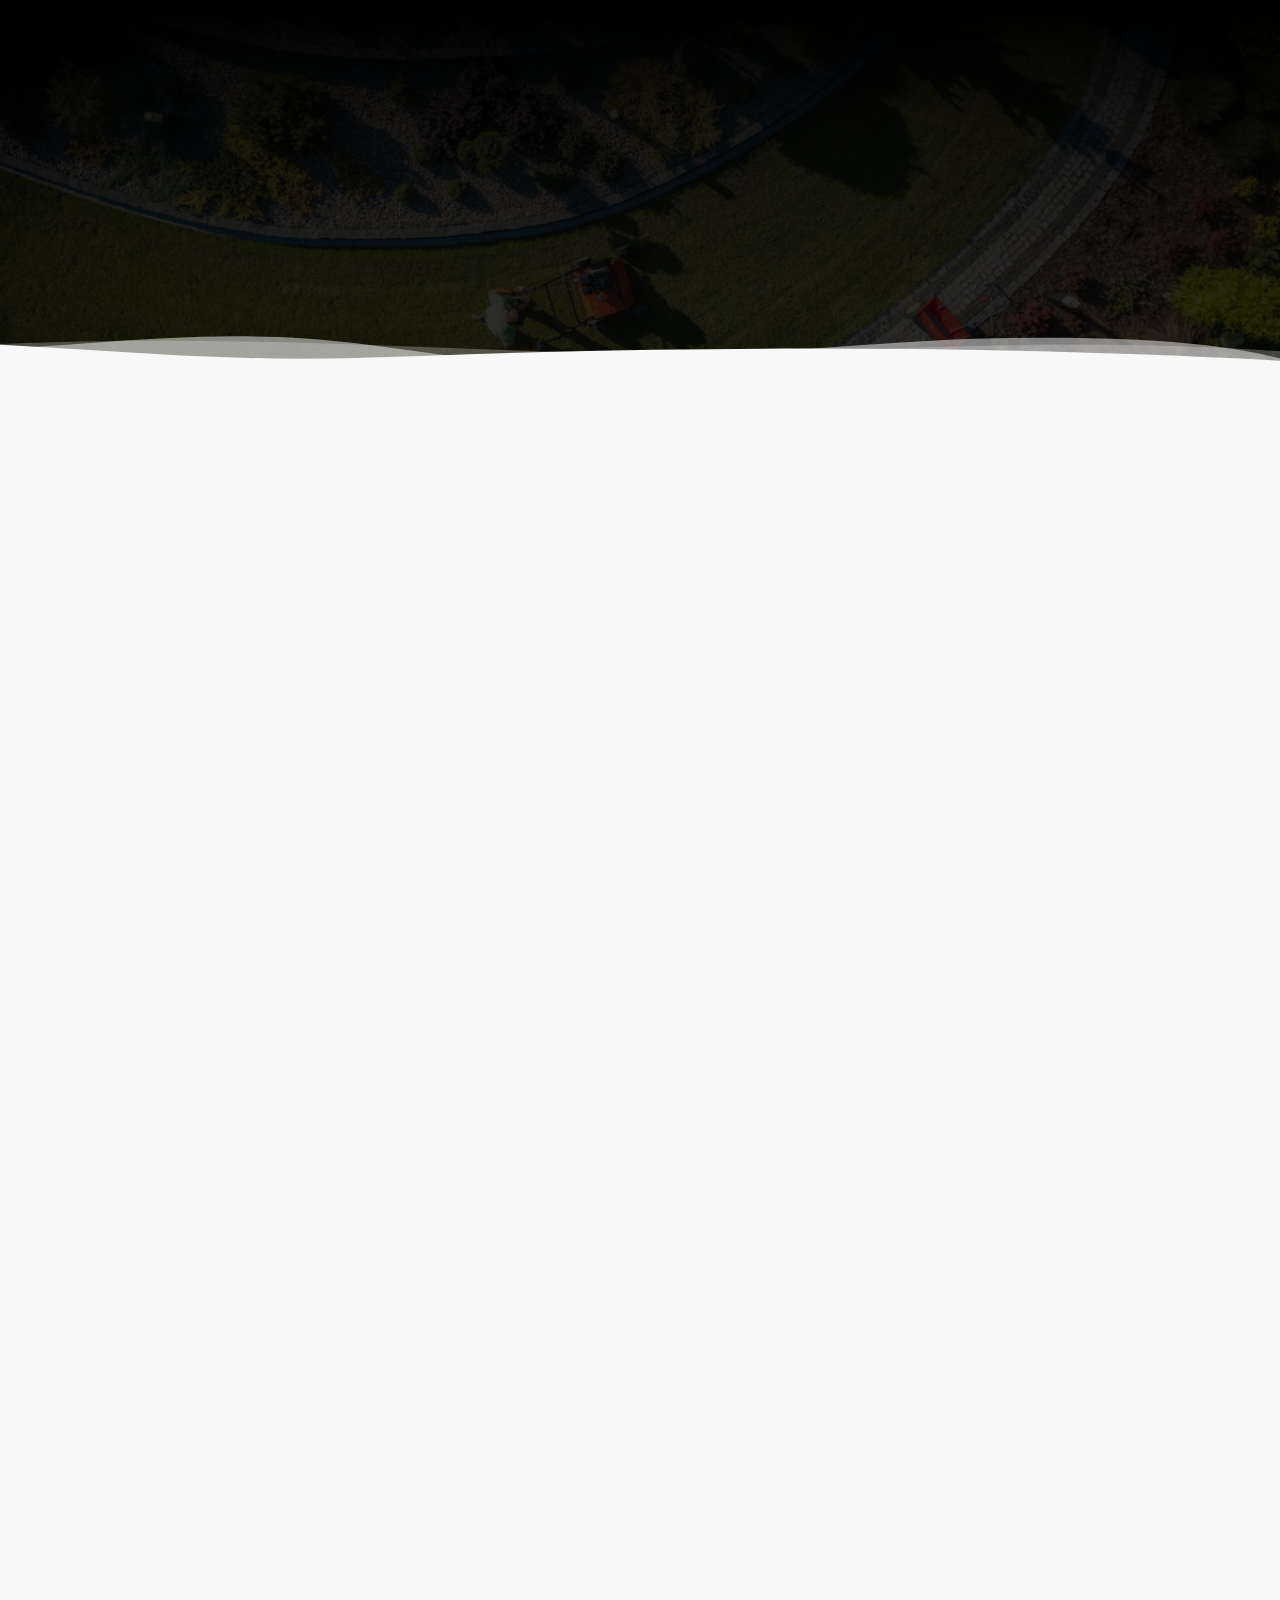
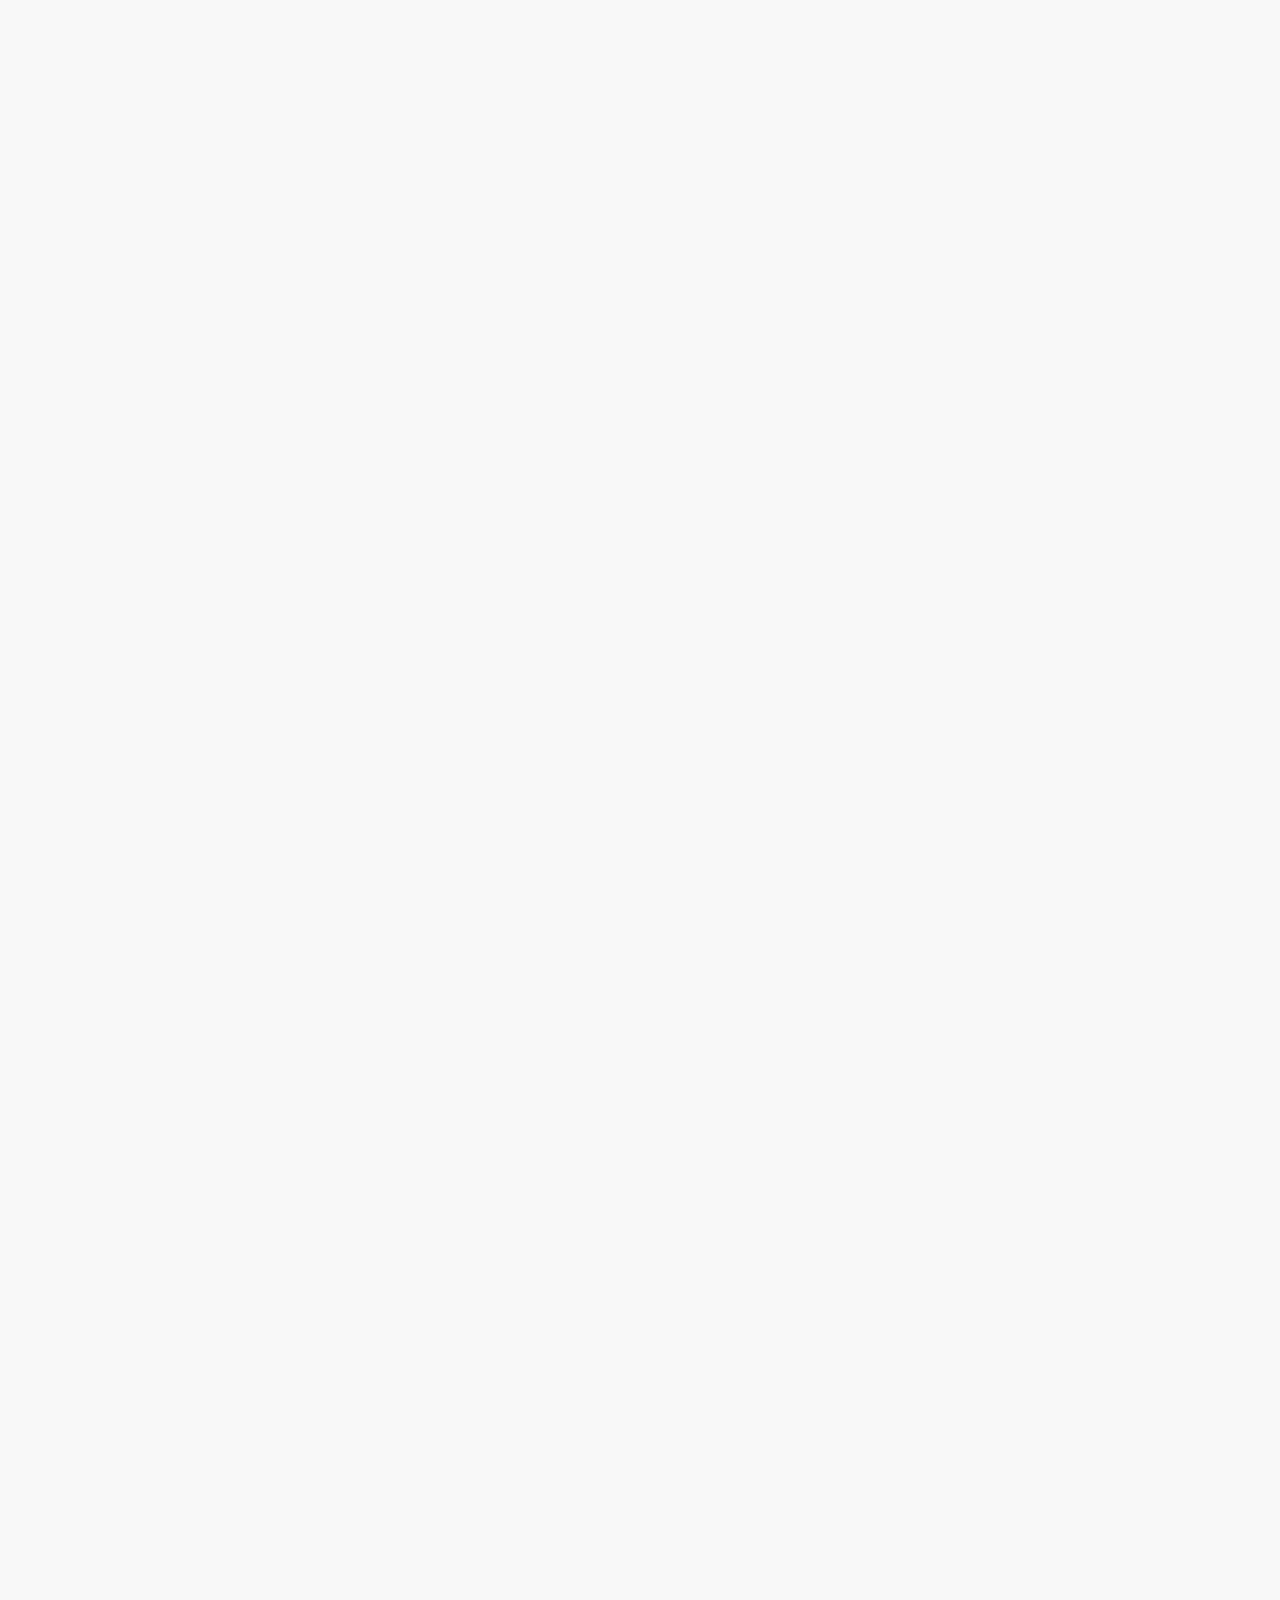
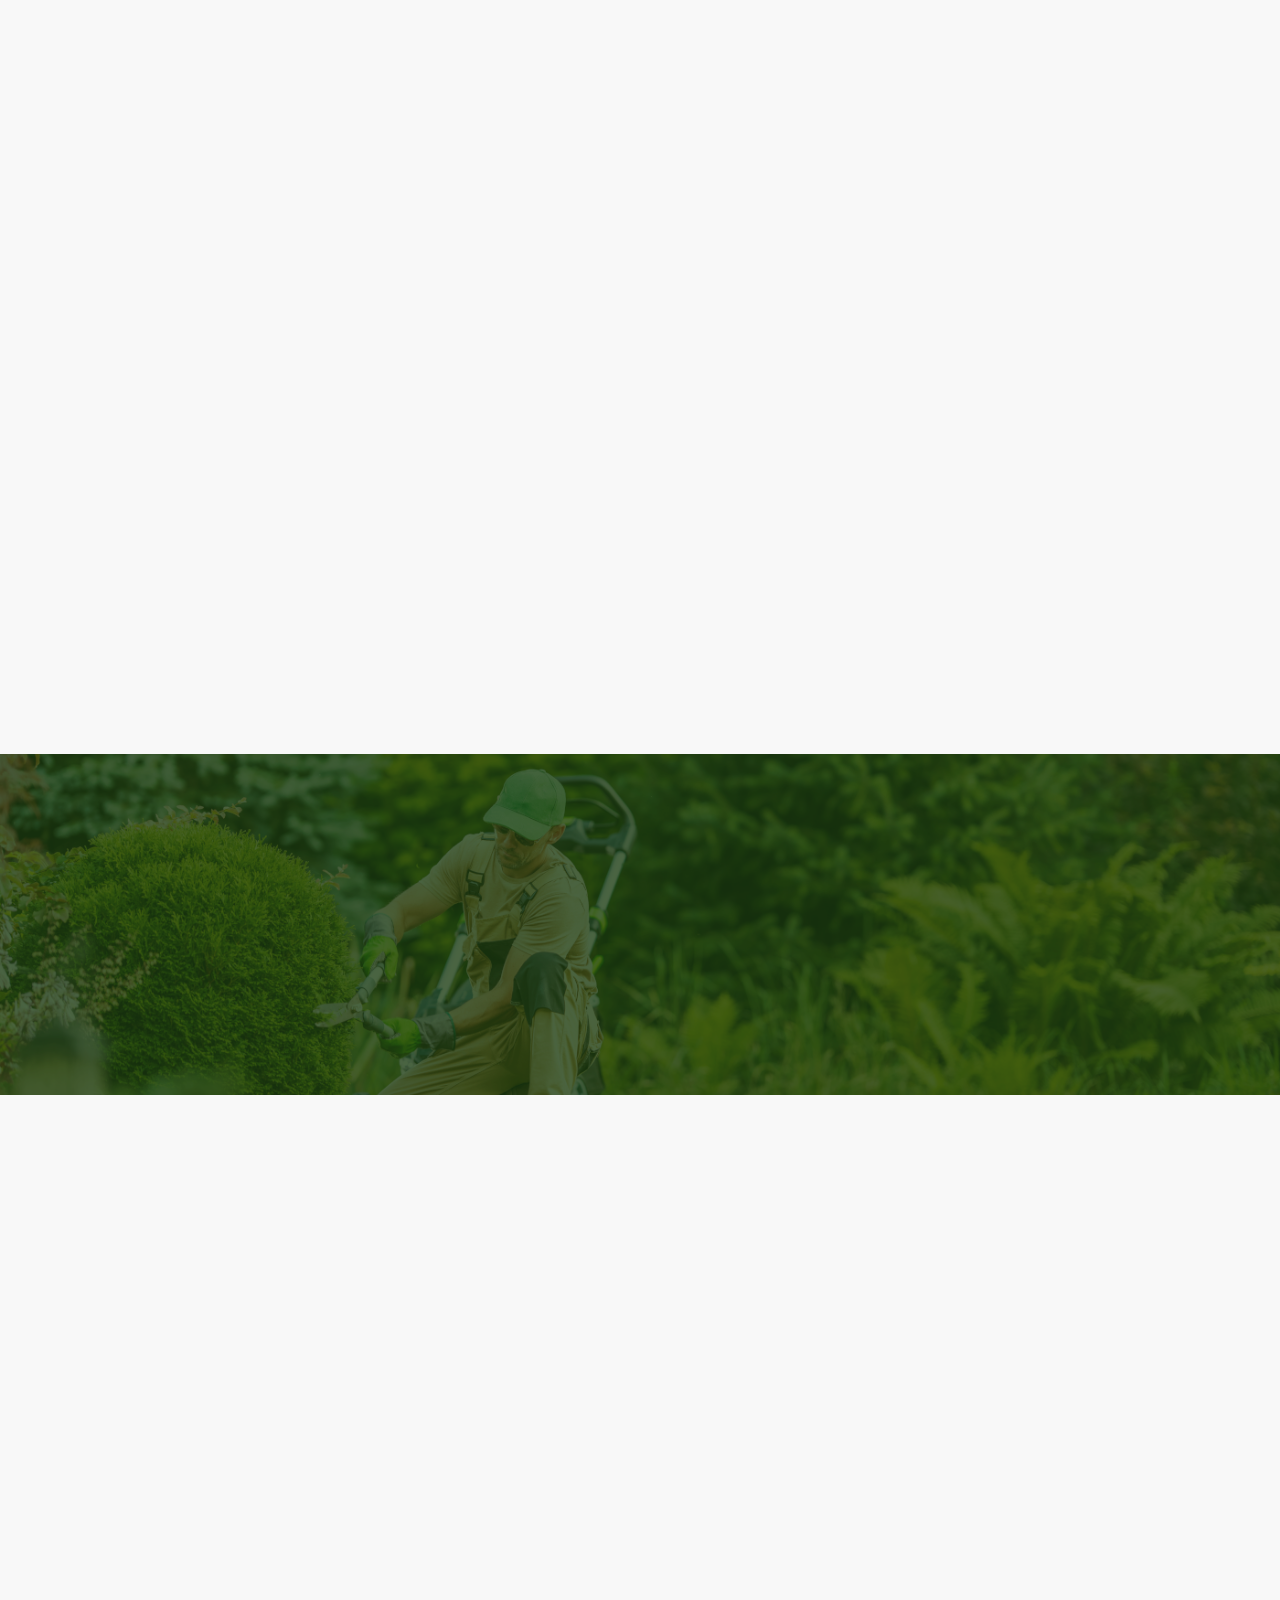
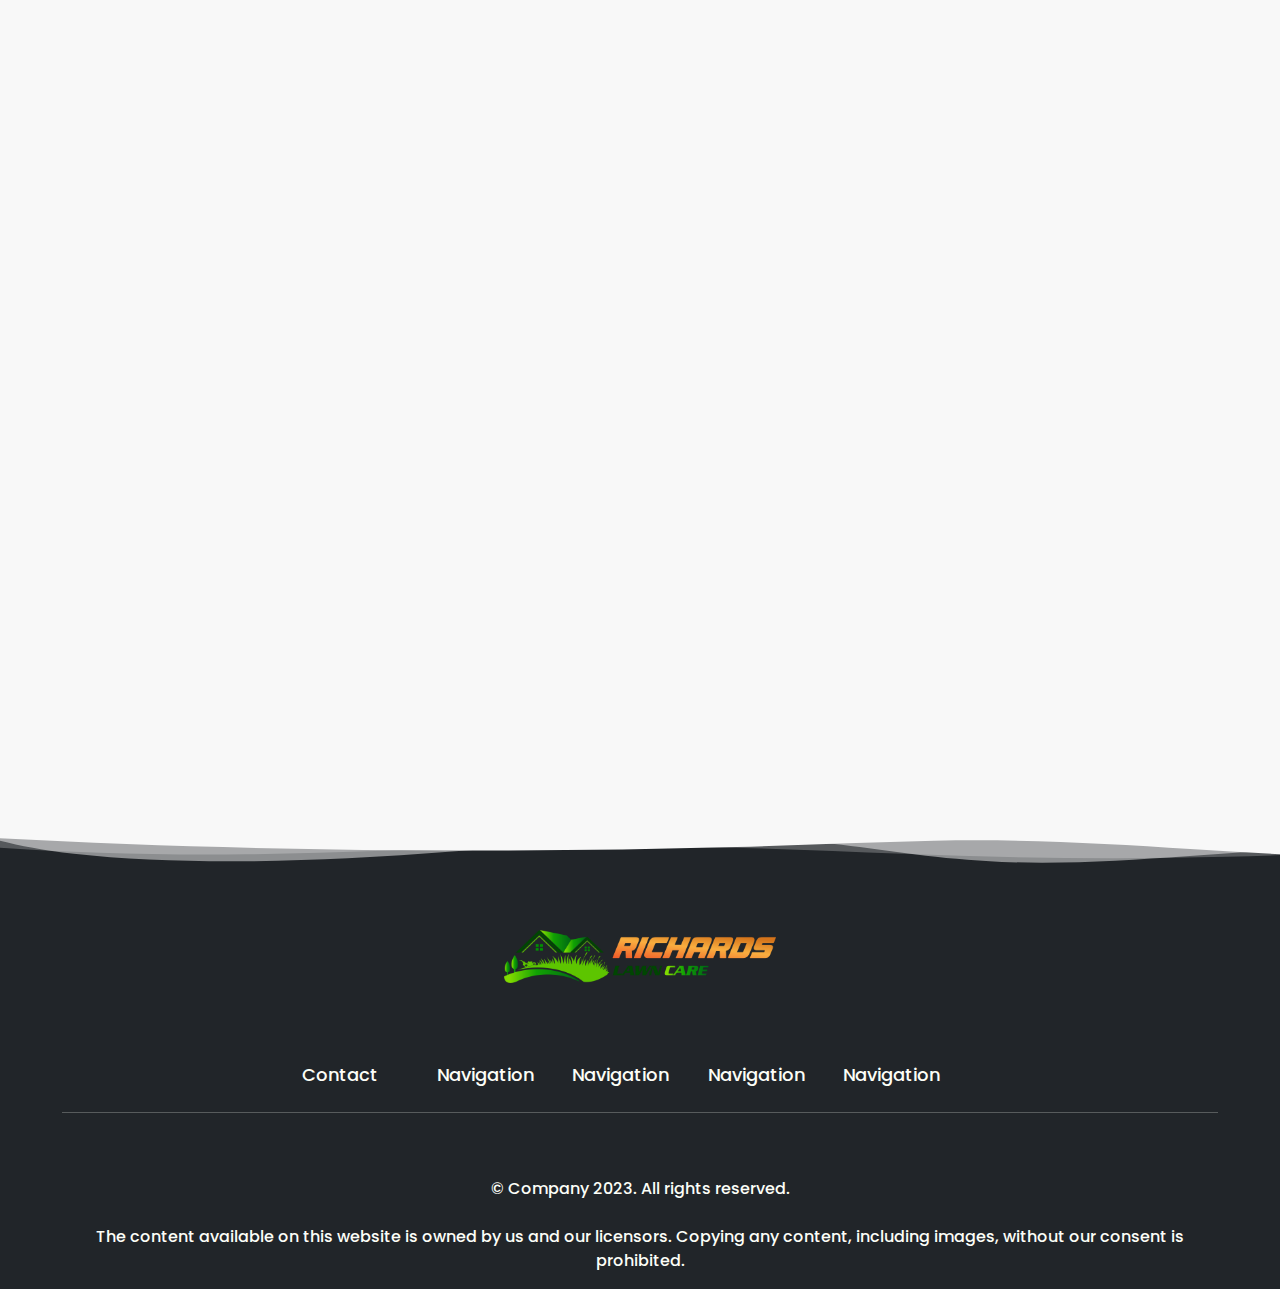
<file: inner-page.html>
<!DOCTYPE html>
<html lang="en">

<head>
    <meta charset="UTF-8">
    <meta http-equiv="X-UA-Compatible" content="IE=edge">
    <meta name="viewport" content="width=device-width, initial-scale=1 maximum-scale=1.0, user-scalable=no">
    <title>Inner Page | Company Name</title>

    <meta name="description" content="">
    <meta name="keywords" content="">
    <meta name="format-detection" content="telephone=no">

    <!-- CSS -->
    <link rel="stylesheet" href="/css/index.css">

    <link rel="stylesheet" href="https://cdnjs.cloudflare.com/ajax/libs/font-awesome/6.2.1/css/all.min.css"
        integrity="sha512-MV7K8+y+gLIBoVD59lQIYicR65iaqukzvf/nwasF0nqhPay5w/9lJmVM2hMDcnK1OnMGCdVK+iQrJ7lzPJQd1w=="
        crossorigin="anonymous" referrerpolicy="no-referrer">

    <link rel="apple-touch-icon" sizes="180x180" href="/img/apple-touch-icon.png">
    <link rel="icon" type="image/png" sizes="32x32" href="/img/favicon-32x32.png">
    <link rel="icon" type="image/png" sizes="16x16" href="/img/favicon-16x16.png">
    <link rel="manifest" href="/img/site.webmanifest">
</head>

<body>
    <!-- Navabr and Hero Section -->
    <section class="nav-hero inner-page position-relative" style="overflow: visible !important; overflow-x: hidden;">
        <!-- Top of the navbar -->
        <div class="top-information" data-aos="fade-up">
            <div class="container py-3 d-flex flex-vm-row flex-column justify-content-between align-items-center">
                <a href="/index.html#serviceAreas" title="location" class="text-white fw-500">
                    <i class="fa-solid fa-location-dot"></i>Austin, Texas
                </a>

                <a title="Phone Number" href="tel:+17372070337" class="text-white fw-500 mt-vm-0 mt-1">
                    <i class="fa-solid fa-phone"></i> +1 (737) 207-0337</a>
            </div>
        </div>

        <!-- Navbar -->
        <nav class="navbar navbar-expand-xl navbar-dark " data-aos="fade-up">
            <div class="container">
                <a title="Homepage" class="navbar-brand" href="/index.html"><img class="logo" src="/img/logo.png"
                        alt="Navbar Transparent Logo"></a>

                <button class="navbar-toggler" type="button" data-bs-toggle="collapse"
                    data-bs-target="#navbarSupportedContent" aria-controls="navbarSupportedContent"
                    aria-expanded="false" aria-label="Toggle navigation">
                    <span class="navbar-toggler-icon"></span>
                </button>

                <div class="collapse navbar-collapse" id="navbarSupportedContent">
                    <ul class="navbar-nav mx-auto mb-2 mb-lg-0">
                        <li class="nav-item">
                            <a title="Home" class="nav-link ms-0" aria-current="page" href="/index.html">Home</a>
                        </li>
                        <li class="nav-item dropdown">
                            <a title="Dropdown" class="nav-link dropdown-toggle" href="#" role="button"
                                data-bs-toggle="dropdown" aria-expanded="false">
                                Dropdown 1
                            </a>
                            <ul class="dropdown-menu">
                                <li><a title="Sub 1" class="dropdown-item" href="#">Sub 1</a>
                                </li>
                                <li><a title="Sub 2" class="dropdown-item" href="#">Sub 2</a>
                                </li>

                            </ul>
                        </li>
                        <li class="nav-item">
                            <a title="Navigation" class="nav-link" href="/">Navigation </a>
                        </li>
                        <li class="nav-item">
                            <a title="Contact Page" class="nav-link" href="/contact.html">Contact</a>
                        </li>
                    </ul>

                    <a title="Free Estimate CTA"
                        class="nav-button btn btn-primary rounded-pill fw-500 text-white px-xxl-5 px-4 fs-19 text-white"
                        href="/cta.html">
                        Call Now</a>
                </div>
            </div>
        </nav>
        <!-- Navbar Closed -->


        <!-- Hero Section -->
        <div class="hero" data-aos="fade-down">
            <!-- Container for Hero Content -->
            <div class="container hero-content py-3 pb-5">
                <!-- Main Heading -->
                <h1 class="text-center">Inner Page</h1>

            </div>
        </div>
        <!-- /Hero Section -->


        <!-- Background Image behind hero sections -->
        <img class="hero-img" src="/img/hero-bg.jpg" alt="Hero background Image">
        <div class="custom-shape-divider-bottom-1697013719">
            <svg data-name="Layer 1" xmlns="http://www.w3.org/2000/svg" viewBox="0 0 1200 120"
                preserveAspectRatio="none">
                <path
                    d="M0,0V46.29c47.79,22.2,103.59,32.17,158,28,70.36-5.37,136.33-33.31,206.8-37.5C438.64,32.43,512.34,53.67,583,72.05c69.27,18,138.3,24.88,209.4,13.08,36.15-6,69.85-17.84,104.45-29.34C989.49,25,1113-14.29,1200,52.47V0Z"
                    opacity=".25" class="shape-fill"></path>
                <path
                    d="M0,0V15.81C13,36.92,27.64,56.86,47.69,72.05,99.41,111.27,165,111,224.58,91.58c31.15-10.15,60.09-26.07,89.67-39.8,40.92-19,84.73-46,130.83-49.67,36.26-2.85,70.9,9.42,98.6,31.56,31.77,25.39,62.32,62,103.63,73,40.44,10.79,81.35-6.69,119.13-24.28s75.16-39,116.92-43.05c59.73-5.85,113.28,22.88,168.9,38.84,30.2,8.66,59,6.17,87.09-7.5,22.43-10.89,48-26.93,60.65-49.24V0Z"
                    opacity=".5" class="shape-fill"></path>
                <path
                    d="M0,0V5.63C149.93,59,314.09,71.32,475.83,42.57c43-7.64,84.23-20.12,127.61-26.46,59-8.63,112.48,12.24,165.56,35.4C827.93,77.22,886,95.24,951.2,90c86.53-7,172.46-45.71,248.8-84.81V0Z"
                    class="shape-fill"></path>
            </svg>
        </div>
    </section>


    <!-- About -->
    <section id="about" class="about-us position-relative light-section py-5" data-aos="fade-up">
        <div class="container">
            <div class="about-us-flex">
                <!-- Information Side -->
                <div class="info-div">
                    <h2 class="header">Your Trusted Partner for Professional Lawn Care Services</h2>
                    <p class="mb-4">
                        Welcome to our lawn care service! With a decade of experience, we are committed to providing
                        top-notch lawn care solutions in your area. Our team of experts takes pride in delivering
                        high-quality service and turning your lawn into a masterpiece.
                        <br><br>
                        From routine maintenance to specialized treatments, we handle it all. Our services cater to
                        lawns
                        of all sizes and types. We understand the unique needs of each lawn and tailor our approach
                        accordingly. <a class="link" title="contact page" href="/contact.html">Contact us</a> today and
                        experience the difference!
                    </p>
                    <a title="Call Now" class="btn btn-primary rounded-1 px-5 fs-20 fw-600" href="tel:+11111111111">
                        Call Now
                    </a>
                    <!-- <a href="#" title="Secondary" class="btn-secondary px-5 ms-2 btn">
                        Secondary
                    </a> -->
                </div>

                <!-- Img Side -->
                <div class="img-div">
                    <img src="/img/about-us-1.jpg" alt="About Us Img 1">
                </div>
            </div>
        </div>
    </section>

    <!-- Social Media Ratings -->
    <section class="position-relative ratings-div bg-dark shadow-lg py-2" data-aos="fade-up">
        <div class="ratings-grid bg-dark shadow-none container">
            <!-- Facebook Rating -->
            <a class="ratings-card" title="Facebook Navigation" target="_blank" href="#">
                <img src="/img/facebook.png" alt="facebook logo">
                <p class="text-center ratings">
                    <i class="fa-solid fa-star"></i>
                    <i class="fa-solid fa-star"></i>
                    <i class="fa-solid fa-star"></i>
                    <i class="fa-solid fa-star"></i>
                    <i class="fa-solid fa-star"></i>
                </p>
            </a>
            <!-- Google Rating -->
            <a class="ratings-card" title="Google Navigation" target="_blank" href="#">
                <img src="/img/google.png" alt="google logo">
                <p class="text-center ratings">
                    <i class="fa-solid fa-star"></i>
                    <i class="fa-solid fa-star"></i>
                    <i class="fa-solid fa-star"></i>
                    <i class="fa-solid fa-star"></i>
                    <i class="fa-solid fa-star"></i>
                </p>
            </a>
            <!-- Yelp Rating -->
            <a class="ratings-card" title="Yelp Navigation" target="_blank" href="#">
                <img src="/img/yelp.png" alt="Yelp Logo">
                <p class="text-center ratings">
                    <i class="fa-solid fa-star"></i>
                    <i class="fa-solid fa-star"></i>
                    <i class="fa-solid fa-star"></i>
                    <i class="fa-solid fa-star"></i>
                    <i class="fa-solid fa-star"></i>
                </p>
            </a>
        </div>
    </section>

    <section class="services light-section py-5">
        <div class="container">
            <div data-aos="fade-right">
                <h3 class="header">We Offer Landscaping Services</h3>
                <p class="fs-17 fw-400 col-md-8 col-12">Lorem ipsum dolor sit amet. Qui consequatur sint 33 ptatem
                    officia
                    et sint laboriosam sed ipsa sint ut
                    voluptatum labore et possimus voluptas.
                </p>
            </div>

            <div class="services-grid" data-aos="fade-up">
                <div class="service">
                    <div class="img-div">
                        <img src="/img/service1.jpg" alt="Service Img">
                    </div>
                    <div class="info-div">
                        <h5 class="service-name">Hedge Trimming</h5>
                        <p class="service-subheader"> Our Services</p>

                        <p class="service-description">
                            Lorem ipsum dolor sit amet, consectetur adipiscing elit, sed do eiusmod tempor incididunt ut
                            labore et dolore magna aliqua. Ut enim ad minim veniam, quis nostrud exercitation ullamco
                            laboris nisi ut aliquip ex ea commodo consequat.
                        </p>
                    </div>
                    <a href="tel:+11111111111" class="service-cta">
                        Call Now
                    </a>
                    <div class="cta-floating">
                        <div class="position-relative">
                            <a class="floating-button" title="Get Free Estimate" href="tel:+11111111111">
                                Get Free Estimate
                            </a>
                        </div>
                    </div>
                </div>

                <div class="service">
                    <div class="img-div">
                        <img src="/img/service1.jpg" alt="Service Img">
                    </div>
                    <div class="info-div">
                        <h5 class="service-name">Hedge Trimming</h5>
                        <p class="service-subheader"> Our Services</p>

                        <p class="service-description">
                            Lorem ipsum dolor sit amet, consectetur adipiscing elit, sed do eiusmod tempor incididunt ut
                            labore et dolore magna aliqua. Ut enim ad minim veniam, quis nostrud exercitation ullamco
                            laboris nisi ut aliquip ex ea commodo consequat.
                        </p>
                    </div>
                    <a href="tel:+11111111111" class="service-cta">
                        Call Now
                    </a>
                    <div class="cta-floating">
                        <div class="position-relative">
                            <a class="floating-button" title="Get Free Estimate" href="tel:+11111111111">
                                Get Free Estimate
                            </a>
                        </div>
                    </div>
                </div>

                <div class="service">
                    <div class="img-div">
                        <img src="/img/service1.jpg" alt="Service Img">
                    </div>
                    <div class="info-div">
                        <h5 class="service-name">Hedge Trimming</h5>
                        <p class="service-subheader"> Our Services</p>

                        <p class="service-description">
                            Lorem ipsum dolor sit amet, consectetur adipiscing elit, sed do eiusmod tempor incididunt ut
                            labore et dolore magna aliqua. Ut enim ad minim veniam, quis nostrud exercitation ullamco
                            laboris nisi ut aliquip ex ea commodo consequat.
                        </p>
                    </div>
                    <a href="tel:+11111111111" class="service-cta">
                        Call Now
                    </a>
                    <div class="cta-floating">
                        <div class="position-relative">
                            <a class="floating-button" title="Get Free Estimate" href="tel:+11111111111">
                                Get Free Estimate
                            </a>
                        </div>
                    </div>
                </div>

                <div class="service">
                    <div class="img-div">
                        <img src="/img/service1.jpg" alt="Service Img">
                    </div>
                    <div class="info-div">
                        <h5 class="service-name">Hedge Trimming</h5>
                        <p class="service-subheader"> Our Services</p>

                        <p class="service-description">
                            Lorem ipsum dolor sit amet, consectetur adipiscing elit, sed do eiusmod tempor incididunt ut
                            labore et dolore magna aliqua. Ut enim ad minim veniam, quis nostrud exercitation ullamco
                            laboris nisi ut aliquip ex ea commodo consequat.
                        </p>
                    </div>
                    <a href="tel:+11111111111" class="service-cta">
                        Call Now
                    </a>
                    <div class="cta-floating">
                        <div class="position-relative">
                            <a class="floating-button" title="Get Free Estimate" href="tel:+11111111111">
                                Get Free Estimate
                            </a>
                        </div>
                    </div>
                </div>

                <div class="service">
                    <div class="img-div">
                        <img src="/img/service1.jpg" alt="Service Img">
                    </div>
                    <div class="info-div">
                        <h5 class="service-name">Hedge Trimming</h5>
                        <p class="service-subheader"> Our Services</p>

                        <p class="service-description">
                            Lorem ipsum dolor sit amet, consectetur adipiscing elit, sed do eiusmod tempor incididunt ut
                            labore et dolore magna aliqua. Ut enim ad minim veniam, quis nostrud exercitation ullamco
                            laboris nisi ut aliquip ex ea commodo consequat.
                        </p>
                    </div>
                    <a href="tel:+11111111111" class="service-cta">
                        Call Now
                    </a>
                    <div class="cta-floating">
                        <div class="position-relative">
                            <a class="floating-button" title="Get Free Estimate" href="tel:+11111111111">
                                Get Free Estimate
                            </a>
                        </div>
                    </div>
                </div>

                <div class="service">
                    <div class="img-div">
                        <img src="/img/service1.jpg" alt="Service Img">
                    </div>
                    <div class="info-div">
                        <h5 class="service-name">Hedge Trimming</h5>
                        <p class="service-subheader"> Our Services</p>

                        <p class="service-description">
                            Lorem ipsum dolor sit amet, consectetur adipiscing elit, sed do eiusmod tempor incididunt ut
                            labore et dolore magna aliqua. Ut enim ad minim veniam, quis nostrud exercitation ullamco
                            laboris nisi ut aliquip ex ea commodo consequat.
                        </p>
                    </div>
                    <a href="tel:+11111111111" class="service-cta">
                        Call Now
                    </a>
                    <div class="cta-floating">
                        <div class="position-relative">
                            <a class="floating-button" title="Get Free Estimate" href="tel:+11111111111">
                                Get Free Estimate
                            </a>
                        </div>
                    </div>
                </div>


            </div>
        </div>
    </section>

    <section id="commercialResidential" data-aos="fade-up" class="commercial-residential">
        <div data-aos="fade-up" class="container">
            <h3 class="header">Commercial & Residential Services</h3>

            <div>
                <div class="commercial-residential-row">
                    <div class="commercial-residential-div light-section">
                        <div class="img-div">
                            <img class="slider-img" src="/img/about-us-2.jpg" alt="roof before after">
                        </div>
                        <div class="information">
                            <p style="width: fit-content;"
                                class="mt-0 mb-3 fs-18 px-3 py-2 text-white fw-500 bg-primary rounded-0">
                                Since 20 Years
                            </p>
                            <h3>Residential Lawn Services </h3>
                            <p>Welcome to our lawn care service! With a decade of experience, we are committed to
                                providing top-notch lawn care solutions in your area. Our team of experts takes pride in
                                delivering high-quality service and turning your lawn into a masterpiece.
                            </p>

                            <div class="w-100 row gap-3 mt-2">
                                <a title="Call Now" class="btn btn-primary fs-18 px-2 col" href="tel:+11111111111">
                                    <i class="fa-solid fa-phone me-1"></i> Call Now
                                </a>

                                <a title="Contact Page" class="btn btn-secondary fs-18 col d-md-block d-none"
                                    href="/contact.html">
                                    Learn More
                                </a>
                            </div>
                        </div>
                    </div>

                    <div class="commercial-residential-div light-section">
                        <div class="img-div">
                            <img class="slider-img" style="transform: scaleX(-1);" src="/img/about-us-3.jpg"
                                alt="gardener-mowing-grass">
                        </div>
                        <div class="information">
                            <p style="width: fit-content;"
                                class="mt-0 mb-3 fs-18 px-3 py-2 text-white fw-500 bg-primary rounded-0">
                                Since 20 Years
                            </p>
                            <h3>Commercial Lawn Services</h3>
                            <p>Welcome to our lawn care service! With a decade of experience, we are committed to
                                providing top-notch lawn care solutions in your area. Our team of experts takes pride in
                                delivering high-quality service and turning your lawn into a masterpiece.

                            <div class="w-100 row gap-3 mt-2">
                                <a title="free quote" class="btn btn-primary fs-18 px-2 col" href="tel:+11111111111">
                                    <i class="fa-solid fa-phone me-1"></i> Call Now
                                </a>

                                <a title="Contact Page" class="btn btn-secondary fs-18 col d-md-block d-none"
                                    href="/contact.html">
                                    Learn More
                                </a>
                            </div>
                            </p>
                        </div>
                    </div>
                </div>
            </div>
        </div>
    </section>

    <!-- CTA Section -->
    <section class="cta primary-overlay">
        <img class="bg-img" src="/img/cta-bg.jpg" alt="CTA BG">
        <div class="container" data-aos="fade-up">
            <!-- CTA Text -->
            <h4 class="text-center lh-100">Give us a call today for a FREE estimate. <br> Call us at +1 (111) 111-1111.
            </h4>
            <!-- CTA Button -->
            <div class="d-flex justify-content-center">
                <a title="Call Now for Free Estimate" class="btn btn-primary rounded-1 px-5 fs-18 mt-5"
                    href="tel:+11111111111">Call Now</a>
            </div>
        </div>
    </section>

    <!-- Gallery Section -->
    <section id="gallery" class="gallery pt-3 light-section" data-aos="fade-up">
        <div class="container">
            <h3 class="header">Our Gallery</h3>
            <div class="gallery-photos">

                <!-- First Photo -->
                <div class="image">
                    <a title="Gallery Photo 1" href="/img/gallery-1.jpg" data-lightbox="Gallery1">
                        <img src="/img/gallery-1.jpg" alt="Gallery Photo 1">
                    </a>
                </div>

                <!-- Second Photo -->
                <div class="image">
                    <a title="Gallery Photo 2" href="/img/gallery-2.jpg" data-lightbox="gallery2">
                        <img src="/img/gallery-2.jpg" alt="Gallery Photo 2">
                    </a>
                </div>

                <!-- Third Photo -->
                <div class="image">
                    <a title="Gallery Photo 3" href="/img/gallery-3.jpg" data-lightbox="gallery3">
                        <img src="/img/gallery-3.jpg" alt="Gallery Photo 3">
                    </a>
                </div>

                <!-- Fourth Photo -->
                <div class="image">
                    <a title="Gallery Photo 4" href="/img/gallery-4.jpg" data-lightbox="gallery4">
                        <img src="/img/gallery-4.jpg" alt="Gallery Photo 4">
                    </a>
                </div>

                <!-- Fifth Photo -->
                <div class="image">
                    <a title="Gallery Photo 5" href="/img/gallery-5.jpg" data-lightbox="gallery5">
                        <img src="/img/gallery-5.jpg" alt="Gallery Photo 5">
                    </a>
                </div>
            </div>
        </div>
    </section>

    <!-- Footer -->
    <footer class="position-relative pt-3">
        <div class="custom-shape-divider-top-1697013684">
            <svg data-name="Layer 1" xmlns="http://www.w3.org/2000/svg" viewBox="0 0 1200 120"
                preserveAspectRatio="none">
                <path
                    d="M0,0V46.29c47.79,22.2,103.59,32.17,158,28,70.36-5.37,136.33-33.31,206.8-37.5C438.64,32.43,512.34,53.67,583,72.05c69.27,18,138.3,24.88,209.4,13.08,36.15-6,69.85-17.84,104.45-29.34C989.49,25,1113-14.29,1200,52.47V0Z"
                    opacity=".25" class="shape-fill"></path>
                <path
                    d="M0,0V15.81C13,36.92,27.64,56.86,47.69,72.05,99.41,111.27,165,111,224.58,91.58c31.15-10.15,60.09-26.07,89.67-39.8,40.92-19,84.73-46,130.83-49.67,36.26-2.85,70.9,9.42,98.6,31.56,31.77,25.39,62.32,62,103.63,73,40.44,10.79,81.35-6.69,119.13-24.28s75.16-39,116.92-43.05c59.73-5.85,113.28,22.88,168.9,38.84,30.2,8.66,59,6.17,87.09-7.5,22.43-10.89,48-26.93,60.65-49.24V0Z"
                    opacity=".5" class="shape-fill"></path>
                <path
                    d="M0,0V5.63C149.93,59,314.09,71.32,475.83,42.57c43-7.64,84.23-20.12,127.61-26.46,59-8.63,112.48,12.24,165.56,35.4C827.93,77.22,886,95.24,951.2,90c86.53-7,172.46-45.71,248.8-84.81V0Z"
                    class="shape-fill"></path>
            </svg>
        </div>
        <div class="container mt-5">
            <div class="logo-div navbar-brand d-flex justify-content-center">
                <img class="mx-auto logo" src="/img/logo.png" alt="logo">
            </div>
            <div class="w-100 footer-grid mt-5">
                <p><a class="fw-500 fs-18" title="Contact" href="/contact.html">Contact</a></p>
                <p><a class="fw-500 fs-18" title="" href="#">Navigation</a></p>
                <p><a class="fw-500 fs-18" title="" href="#">Navigation</a></p>
                <p><a class="fw-500 fs-18" title="" href="#">Navigation</a></p>
                <p><a class="fw-500 fs-18" title="" href="#">Navigation</a></p>
            </div>
            <hr class="mt-4 text-white" />

            <p class="pt-2 pb-3 fw-500 text-white text-center pt-5">&copy;
                Company 2023. All rights reserved.</p>
            <p class="pt-2 pb-3 fw-500 text-white text-center">The content available on this website is owned by us
                and
                our licensors. Copying any content, including images, without our consent is prohibited.</p>
        </div>
    </footer>

    <!-- Scripts -->
    <script src="https://code.jquery.com/jquery-3.6.1.min.js"
        integrity="sha256-o88AwQnZB+VDvE9tvIXrMQaPlFFSUTR+nldQm1LuPXQ=" crossorigin="anonymous"></script>

    <script src="/js/extra.js"></script>
    <script src="/js/index.js"></script>
</body>

</html>
</file>
<file: css/index.css>
@import "/css/custom.css";
@import "/css/extra.css";

body {
  margin: 0;
  font-family: var(--bs-body-font-family);
  font-size: var(--bs-body-font-size);
  font-weight: var(--bs-body-font-weight);
  line-height: var(--bs-body-line-height);
  color: var(--bs-body-color);
  text-align: var(--bs-body-text-align);
  background-color: var(--bs-body-bg);
  -webkit-text-size-adjust: 100%;
  -webkit-tap-highlight-color: rgba(48, 44, 44, 0);
}


/* Top Information */
.top-information .container {
  border-bottom: 2px solid var(--info);
}

.top-information .container a {
  font-size: var(--upper-nav-font-size)
}

.top-information .container a i {
  color: var(--upper-nav-icon-color);
  margin-right: 0.5rem;
}

/* Navbar */

/* Navigation Links  */
nav ul .nav-item .nav-link {
  font-weight: 500;
  font-size: var(--navigation-link-font-size);
  margin: 0 var(--navigation-link-margin-x);
  color: var(--navigation-link-color);
  position: relative;
  transition: all ease-in 0.3s;
  background: var(--navigation-link-background);
  text-decoration: var(--navigation-link-text-decoration);
}

@media (max-width: 1400px) {
  nav ul .nav-item .nav-link {
    margin: 0 0.4rem;
  }
}

@media (max-width: 1200px) {
  nav ul .nav-item .nav-link {
    text-align: center;
  }
}


/* Hover Effect on navigation link */
nav ul .nav-item .nav-link::before {
  content: "";
  width: 0%;
  height: 3px;
  position: absolute;
  background-color: var(--navigation-link-border-color);
  bottom: -5px;
  left: 0;
  transition: all ease-in 0.3s;
}

nav ul .nav-item .nav-link:hover {
  color: var(--navigation-link-hover-color);
}

nav ul .nav-item .nav-link:hover::before {
  width: 100%;
}

/* Dropdown Effect */
nav ul .nav-item .dropdown-toggle {
  position: inherit;
}

nav ul .nav-item .dropdown-toggle:hover::after {
  width: 0;
  height: 0;
  position: inherit;
  background-color: none;
}

nav ul .nav-item .dropdown-item {
  text-shadow: none;
}

@media (max-width: 1200px) {
  nav .nav-button {
    width: 100%;
  }
}

/* Dropdown Effect Completed */

/* Navbar Logo */
.logo {
  width: var(--navbar-logo-size);
  min-height: 7rem;
  object-fit: contain;
}

@media (max-width: 1400px) {
  .logo {
    width: 17rem;
  }
}

@media (max-width: 1200px) {
  .logo {
    width: 21rem;
    max-width: calc(100% - 65px);
  }
}

@media (max-width: 768px) {
  .navbar-brand {
    max-width: calc(100% - 75px);
  }

  .logo {
    width: 100%;
    max-width: 18rem;
  }
}

/* Navbar Logo */
.nav-hero {
  position: relative;
  height: auto;
}

.nav-hero::after {
  position: absolute;
  content: "";
  width: 100%;
  height: 100%;
  top: 0;
  left: 0;
  z-index: -1;
  background: var(--hero-overlay);
}

@media (max-width: 992px) {
  .nav-hero {
    min-height: auto;
    height: auto;
  }
}

/* Background Image */
.nav-hero .hero-img {
  position: absolute;
  width: 100%;
  height: 100%;
  object-fit: cover;
  z-index: -2;
  top: 0;
}

.nav-hero .hero .hero-content {
  padding: 4rem 0rem 8rem;
}

.nav-hero .hero .hero-content .btn {
  border-radius: var(--hero-btn-border-radius);
}

@media (max-width: 992px) {
  .nav-hero .hero .hero-content {
    padding: 2rem 0rem 5rem;
  }
}

/* Hero Section Custom Typography */

.nav-hero .hero h1,
.nav-hero .inner-hero h1 {
  width: 100%;
  margin: 0 auto;
  text-transform: capitalize;
  text-align: center;
  color: var(--hero-heading-color);
  padding: 0 2rem;
  text-shadow: 0 0 8px var(--dark);
  font-weight: var(--hero-font-weight);
  font-size: var(--hero-font-size);
  line-height: 60px;
  margin-bottom: 2.5rem;
}

.nav-hero .hero h1 span {
  color: var(--hero-highlighted-text);
  font-weight: var(--hero-highlighted-text-font-weight);
}

@media (max-width: 992px) {

  .nav-hero .hero h1,
  .nav-hero .inner-hero h1 {
    padding: 0rem;
  }
}

@media (max-width: 768px) {

  .nav-hero .hero h1,
  .nav-hero .inner-hero h1 {
    width: 100%;
    padding: 0 0rem;
    font-size: 40px;
  }
}

@media (max-width: 576px) {

  .nav-hero .hero h1,
  .nav-hero .inner-hero h1 {
    font-size: 35px;
    margin-bottom: 1rem;
    line-height: inherit;
  }
}

.nav-hero .hero .hero-info,
.nav-hero .inner-hero .hero-info {
  width: 85%;
  margin: 0 auto;
  font-size: var(--hero-paragraph-font-size);
  color: var(--hero-paragraph-color);
  font-weight: var(--hero-paragraph-font-weight);
  text-align: center;
  margin-top: 2rem;
  margin-bottom: 2rem;
  text-transform: capitalize;
}

@media (max-width: 992px) {

  .nav-hero .hero .hero-info,
  .nav-hero .inner-hero .hero-info {
    margin-top: 0.5rem;
    width: 95%;
    font-size: 18px;
  }
}

@media (max-width: 576px) {

  .nav-hero .hero .hero-info,
  .nav-hero .inner-hero .hero-info {
    margin-top: 0.5rem;
    width: 95%;
    font-size: 18px;
  }
}

/* Hero Section Custom Buttons */
.nav-hero .hero .btn-primary {
  border: 2px solid var(--hero-primary-button) !important;
  background-color: var(--hero-primary-button) !important;
  color: var(--hero-primary-button-text) !important;
  transition: all 0.3s
}

.nav-hero .hero .btn-primary:hover {
  border: 2px solid var(--hero-primary-button) !important;
  background-color: transparent !important;
  color: var(--hero-primary-button) !important;
}

.nav-hero .hero .btn-secondary {
  border: 2px solid var(--hero-secondary-button-text) !important;
  background-color: var(--hero-secondary-button) !important;
  color: var(--hero-secondary-button-text) !important;
}

.nav-hero .hero .btn-secondary:hover {
  border: 2px solid var(--hero-secondary-button-text) !important;
  background-color: var(--hero-secondary-button-text) !important;
  color: var(--white) !important;
}

.nav-hero .grass-mask {
  position: absolute;
  width: 51%;
  bottom: -1.5rem;
}

@media (max-width: 576px) {
  .nav-hero .grass-mask {
    bottom: -5px;
  }
}

.nav-hero .mask-1 {
  left: 0;
}

.nav-hero .mask-2 {
  right: 0;
}

/* Services Start */

.services .services-grid {
  display: grid;
  grid-template-columns: repeat(3, 1fr);
  gap: 2rem;
  margin-top: 2rem;
}

@media (max-width: 1200px) {
  .services .services-grid {
    grid-template-columns: repeat(2, 1fr);
  }
}

@media (max-width: 992px) {
  .services .services-grid {
    grid-template-columns: repeat(2, 1fr);
    gap: 1rem;
  }
}

@media (max-width: 768px) {
  .services .services-grid {
    grid-template-columns: repeat(1, 1fr);
    gap: 2rem;
  }
}

.services .services-grid .service {
  border: 2px solid var(--primary);
  border-radius: 8px;
  padding: 3.5rem 0 0rem;
  border-bottom: 4px solid var(--primary);
  position: relative;

  z-index: 2;
}

.services .services-grid .service::after {
  content: "";
  position: absolute;
  width: 80%;
  height: 30%;
  background-color: var(--services-background-after-effects-color);
  top: 0;
  right: 0;
  z-index: -1;
}

/* Responsive side padding */
@media (max-width: 1400px) {

  .services .services-grid .service .img-div,
  .services .services-grid .service .info-div {
    padding: 0 1.5rem !important;
  }

}

@media (max-width: 768px) {

  .services .services-grid .service .img-div,
  .services .services-grid .service .info-div {
    padding: 0 2rem !important;
  }
}

@media (max-width: 480px) {

  .services .services-grid .service .img-div,
  .services .services-grid .service .info-div {
    padding: 0 1rem !important;
  }
}

.services .services-grid .service .img-div {
  margin-bottom: 1rem;
  padding: 0 2rem;
}

.services .services-grid .service .img-div img {
  width: 100%;
  min-height: 20rem;
}

.services .services-grid .service .info-div {
  padding: 0 2rem;
}

.services .services-grid .service .service-name {
  font-size: 1.8rem;
  text-transform: capitalize;
  color: var(--primary);
  font-weight: 600;
}

.services .services-grid .service .service-subheader {
  font-size: 1.2rem;
  text-transform: capitalize;
  color: var(--dark);
  font-weight: 600;
  position: relative;
  margin-bottom: 1rem;
}

.services .services-grid .service .service-subheader::after {
  content: "";
  position: absolute;
  width: 60%;
  height: 2px;
  background-color: var(--primary);
  top: 50%;
  right: 0;
}

@media (max-width: 1400px) {
  .services .services-grid .service .service-subheader::after {
    width: 50%;
  }
}

@media (max-width: 768px) {
  .services .services-grid .service .service-subheader::after {
    width: 60%;
  }
}

@media (max-width: 576px) {
  .services .services-grid .service .service-subheader::after {
    width: 50%;
  }
}

@media (max-width: 380px) {
  .services .services-grid .service .service-subheader::after {
    width: 40%;
  }
}

.services .services-grid .service .service-description {
  font-size: 1rem;
  font-weight: 400;
  margin-bottom: 1rem;
}

.services .services-grid .service .service-cta {
  color: var(--primary);
  font-weight: 600;
  font-size: 1.1rem;
  padding: 1rem 0;
  border-top: 1px solid var(--info);
  text-align: center;
  display: flex;
  justify-content: center;
}

/* CTA Floating */
.services .services-grid .service .cta-floating {
  position: absolute;
  top: 0;
  right: 0;
  padding: 1rem 0;
  padding-right: 2rem;
  font-weight: 500;
}

.services .services-grid .service .cta-floating a {
  color: var(--dark);
}

.services .services-grid .service .cta-floating div {
  position: relative;
}

.services .services-grid .service .cta-floating div::after {
  content: "";
  position: absolute;
  background-color: var(--primary);
  top: 50%;
  right: 105%;
  width: 90%;
  height: 2px;
}

@media (max-width: 1400px) {
  .services .services-grid .service .cta-floating div::after {
    width: 50%;
  }
}

@media (max-width: 390px) {
  .services .services-grid .service .cta-floating div::after {
    width: 30%;
  }
}

/* Services End */

/* Rating Start */
.ratings-div .ratings-grid {
  display: grid;
  grid-template-columns: repeat(3, 1fr);
  gap: 3.5rem;
  background-color: var(--light-section-background);
  box-shadow: 0 3px 20px rgba(0, 0, 0, 0.1);
  border-radius: 8px;
  width: 65%;
}

@media (max-width: 992px) {
  .ratings-div .ratings-grid {
    grid-template-columns: repeat(2, 1fr);
    gap: 2.2rem;
  }
}

@media (max-width: 576px) {
  .ratings-div .ratings-grid {
    grid-template-columns: repeat(1, 1fr);
    gap: 2.2rem;
    width: 90%;
  }
}

.ratings-div .ratings-grid .ratings-card {
  border: none;
  border-radius: 12px;
  margin-bottom: 10px;
  padding: 1.5rem 1rem;
  display: flex;
  align-items: center;
  flex-direction: column;
  transition: all 0.5s;
}

.ratings-div .ratings-grid .ratings-card img {
  width: 70px;
  height: 70px;
  margin-bottom: 1rem;
}

.ratings-div .ratings-grid .ratings-card h4,
.ratings-div .ratings-grid .ratings-card .h4 {
  font-size: 1.2rem;
  font-weight: 500;
}

.ratings-div .ratings-grid .ratings-card .ratings {
  font-size: 0.85rem;
  line-height: 24px;
  color: #FF9529;
  /*Ratings Color*/
  margin-top: 0.5rem;
}

.ratings-div .ratings-grid .ratings-card .ratings i {
  font-size: 20px;
}

@media (min-width: 576px) and (max-width: 992px) {
  .ratings-div .ratings-grid>*:nth-child(3) {
    grid-column: span 2;
    /* Makes it take full width in second row */
  }
}

/* Ratings End */


/* About Us Section Start */
.about-us {
  padding-bottom: 3rem;
}

/* Abouts Us Flipped */
.about-us .opposite {
  flex-direction: row-reverse;
}

.about-us .opposite .img-div::after {
  right: inherit;
  left: -2rem;
  bottom: -2rem;
}

@media (max-width: 576px) {
  .about-us .opposite .img-div::after {
    right: inherit;
    left: -0.5rem;
    bottom: -0.5rem;
  }
}

.about-us .about-us-flex {
  display: flex;
  justify-content: space-between;
}

@media (max-width: 992px) {
  .about-us .about-us-flex {
    flex-direction: column;
  }
}

.about-us .about-us-flex .info-div {
  width: 58%;
}

@media (max-width: 992px) {
  .about-us .about-us-flex .info-div {
    width: 100%;
    margin-bottom: 2rem;
  }
}

.about-us .about-us-flex .img-div {
  width: 38%;
  height: 100%;
  position: relative;
  z-index: 2;
}

@media (max-width: 992px) {
  .about-us .about-us-flex .img-div {
    width: 100%;
  }
}

.about-us .about-us-flex .img-div img {
  width: 100%;
  height: 100%;
  object-fit: cover;
  border-radius: 12px;
  position: relative;
  z-index: 2;
}

.about-us .about-us-flex .img-div::after {
  position: absolute;
  content: "";
  border: 3px solid var(--primary);
  width: 0%;
  height: 110%;
  border-radius: 12px;
  right: -2rem;
  bottom: -5%;
  z-index: 1;
}

@media (max-width: 576px) {
  .about-us .about-us-flex .img-div::after {
    right: -0.5rem;
    bottom: -0.5rem;
  }
}

/* About Us End */

/* Commercial Residential */
.commercial-residential .commercial-residential-row .commercial-residential-div {
  position: relative;
  border-radius: 8px;
  cursor: pointer;
  border-radius: 8px;
  display: flex;
  overflow: hidden;
  min-height: 23rem;
  box-shadow: rgba(99, 99, 99, 0.2) 0px 2px 8px 0px;
  margin-top: 1rem;
  margin-bottom: 1rem;
}

@media (max-width: 992px) {
  .commercial-residential .commercial-residential-row .commercial-residential-div {
    flex-direction: column;
    height: inherit;
  }
}

.commercial-residential .commercial-residential-row .commercial-residential-div .img-div {
  width: 50%;
  flex: 1;
}

@media (max-width: 992px) {
  .commercial-residential .commercial-residential-row .commercial-residential-div .img-div {
    width: 100%;
    overflow: hidden;
    flex: 1;
  }
}

.commercial-residential .commercial-residential-row .commercial-residential-div .img-div .slider-img {
  height: 100%;
  width: 100%;
  object-fit: cover;
  animation: fade-in 0.4s ease-in-out;
  z-index: -1;
  filter: brightness(80%);
}

.commercial-residential .commercial-residential-row .commercial-residential-div .information {
  width: 50%;
  padding: 2.5rem;
  background-color: var(--light-primary-bg);
  border-bottom: 5px solid var(--primary);
  flex: 1;
  box-shadow: rgba(99, 99, 99, 0.2) 0px 2px 8px 0px;
}

@media (max-width: 992px) {
  .commercial-residential .commercial-residential-row .commercial-residential-div .information {
    width: 100%;
    overflow-y: hidden;
  }
}

.commercial-residential .commercial-residential-row .commercial-residential-div .information h3,
.commercial-residential .commercial-residential-row .commercial-residential-div .information .h3 {
  position: relative;
  margin-bottom: 1.5rem;
  font-weight: 600;
  font-size: 2.2rem;
}


.commercial-residential .commercial-residential-row .commercial-residential-div .information p {
  margin-top: 1.5rem;
  color: var(--dark);
}

.commercial-residential .commercial-residential-row .commercial-residential-div .information .btn {
  margin-top: 2rem;
}

/* Commercial Residential */

/* CTA Section */
.cta {
  position: relative;
  padding: 5rem 0;
}

.cta .bg-img {
  position: absolute;
  width: 100%;
  height: 100%;
  left: 0;
  top: 0;
  filter: brightness(30%);
  object-fit: cover;
  z-index: -3;
}

.cta h4,
.cta .h4 {
  font-size: 28px;
  font-weight: 600;
  position: relative;
  color: var(--white);
  z-index: 2 !important;
}

/* Testimonials Section */
.testimonials {
  padding: 3rem 0;
  position: relative;
}

.testimonials .bg-img {
  position: absolute;
  filter: brightness(35%);
  width: 100%;
  height: 100%;
  top: 0;
  left: 0;
  object-fit: cover;
  z-index: -1;
}

.testimonials .testimonial-slider .column {
  margin-top: 2rem;
  margin-bottom: 2rem;
  padding: 2rem 1.6rem;
  box-shadow: rgba(99, 99, 99, 0.2) 0px 2px 8px 0px;
  border-radius: 12px;
  background-color: var(--light-primary-bg);
  min-height: 320px;
}

.testimonials .testimonial-slider .column .quote {
  width: 4rem;
  margin: 0 auto;
}

.testimonials .testimonial-slider .column .data {
  margin: 1.5rem 0;
  text-align: center;
  color: var(--dark);
}

.testimonials .testimonial-slider .column .user-info {
  display: flex;
  align-items: center;
  text-align: center;
}

.testimonials .testimonial-slider .column .user-info .user-details {
  width: 100%;
  padding-top: 1rem;
  border-top: 2px dashed var(--primary);
}

.testimonials .testimonial-slider .column .user-info .user-details .name {
  font-weight: 600;
  font-size: 20px;
  color: var(--primary);
}

.testimonials .testimonial-slider .column .user-info .user-details .address {
  font-size: 15px;
}


/* Contact Info with Map */
.contact-info .contact-info-flex {
  display: flex;
  min-height: 30rem;
}

.contact-info .contact-info-flex .info-side {
  width: 50%;
  flex: 1;
  padding-left: 3rem;
  padding: 3rem 2rem 3rem 5rem;
  background-color: var(--dark)
}

.contact-info .contact-info-flex .info-side h3 {
  font-size: 38px;
  font-weight: 700;
  text-transform: uppercase;
  margin-bottom: 1rem;
}

.contact-info .contact-info-flex .info-side .contact-paragraph {
  font-size: 17px;
  line-height: 27px;
  margin-bottom: 2rem
}

.contact-info .contact-info-flex .info-side .icon-info {
  font-size: 18px;
  font-weight: 500;
  margin-bottom: 1rem !important;
  color: var(--white);
}

.contact-info .contact-info-flex .info-side .icon-info i {
  color: var(--primary);
  font-size: 28px;
  margin-right: 1rem
}

.contact-info .contact-info-flex .map-side {
  width: 50%;
  flex: 1;
}

.contact-info .contact-info-flex .map-side iframe {
  height: 100%;
}

@media (max-width: 992px) {
  .contact-info .contact-info-flex {
    flex-direction: column;
  }

  .contact-info .contact-info-flex .info-side {
    width: 100%;
    flex: 1;
    padding: 3rem 4rem !important;
  }

  .contact-info .contact-info-flex .map-side {
    width: 100%;
    flex: 1;
    min-height: 15rem;
  }

  .contact-info .contact-info-flex .map-side iframe {
    min-height: 20rem;
  }
}

@media (max-width: 576px) {
  .contact-info .contact-info-flex .info-side {
    width: 100%;
    flex: 1;
    padding: 3rem 1.3rem !important;
  }
}

/* Service Areas */
.service-areas {
  padding: 3rem 0;
}

.service-areas .bg-img {
  position: absolute;
  width: 100%;
  height: 100%;
  top: 0;
  left: 0;
  z-index: -2;
  object-fit: cover;
  filter: brightness(30%);
}

.service-areas .cities {
  display: grid;
  grid-template-columns: repeat(3, 1fr);
  justify-content: center;
  column-gap: 1rem;
  margin-top: 2rem;
  list-style-type: circle;
}

@media (max-width: 768px) {
  .service-areas .cities {
    grid-template-columns: repeat(2, 1fr);
  }
}

@media (max-width: 330px) {
  .service-areas .cities {
    grid-template-columns: repeat(1, 1fr);
  }
}

.service-areas .cities li {
  padding-bottom: 0.5rem;
  font-weight: 500;
  width: fit-content;
  margin: 0 auto;
  color: var(--white);
}

/* Galery Section */
.gallery .gallery-photos {
  column-count: 2;
  --webkit-column-count: 2;
  --moz-column-count: 2;
  gap: 1rem;
  padding: 2rem 0rem;
}

.gallery .gallery-photos .image:nth-of-type(2) img {
  height: 20rem !important;
}

.gallery .gallery-photos .image:nth-of-type(3) img {
  height: 20rem !important;
}

@media (max-width: 768px) {
  .gallery .gallery-photos {
    column-count: 2;
  }
}


@media (max-width: 576px) {
  .gallery .gallery-photos {
    column-count: 1;
  }
}

.gallery .gallery-photos .image {
  position: relative;
  overflow: hidden;
}

.gallery .gallery-photos .image img {
  height: auto;
  max-height: 25rem;
  object-fit: cover;
  width: 100%;
  margin-bottom: 1rem;
}

.gallery .gallery-photos .image img:hover {
  transform: scale(0.97);
}

/* Footer Section */
footer {
  background: var(--footer-section-background)
}

footer .footer-grid {
  display: grid;
  padding: 0 15rem;
  grid-template-columns: repeat(5, 1fr);
}

footer p {
  color: var(--footer-section-text-color);
}

footer a {
  color: var(--footer-section-ahref-color);
}

footer a:hover {
  color: var(--footer-section-ahref-hover-color);
}

@media (max-width: 1200px) {
  footer .footer-grid {
    padding: 0 5rem;
  }
}

@media (max-width: 992px) {
  footer .footer-grid {
    padding: 0 2rem;
  }
}

@media (max-width: 768px) {
  footer .footer-grid {
    grid-template-columns: repeat(3, 1fr);
    gap: 2rem;
  }
}

@media (max-width: 576px) {
  footer .footer-grid {
    grid-template-columns: repeat(1, 1fr);
    gap: 1rem;
  }

  footer .footer-grid p {
    text-align: center;
  }
}

/* Homepage completed */

.inner-page {
  height: auto !important;
}

.inner-page .hero-img {
  filter: brightness(60%);
}

@media (max-width: 1200px) {
  .inner-page {
    height: auto;
    min-height: auto !important;
  }
}
.error-page img {
  width: 100%;
  height: 100%;
  max-height: 70vh;
  object-fit: contain;
}

.contact .flex {
  display: flex;
  justify-content: space-between;
  gap: 0rem;
}

@media (max-width: 992px) {
  .contact .flex {
    flex-direction: column;
    row-gap: 1rem;
  }
}

.contact .flex .info-section {
  width: 30%;
  background-color: var(--dark);
  padding: 2rem 1.5rem;
}

@media (max-width: 1400px) {
  .contact .flex .info-section {
    width: 45%;
  }
}

@media (max-width: 992px) {
  .contact .flex .info-section {
    width: 100%;
  }
}

.contact .flex .info-section h4,
.contact .flex .info-section .h4 {
  color: var(--white);
  font-weight: 600;
  font-size: 35px;
  padding-bottom: 2rem;
}

.contact .flex .info-section .unit {
  color: var(--white);
  display: flex;
  align-items: center;
  flex-direction: row;
  padding-bottom: 2rem;
}

.contact .flex .info-section .unit i {
  color: var(--secondary);
}

.contact .flex .info-section .unit a {
  color: var(--white);
  text-decoration: underline !important;
}

.contact .flex .map-section {
  width: 70%;
}

@media (max-width: 1400px) {
  .contact .flex .map-section {
    width: 55%;
  }
}

@media (max-width: 992px) {
  .contact .flex .map-section {
    width: 100%;
  }

  .contact .flex .map-section iframe {
    min-height: 20rem;
  }
}

hr {
  margin: 1rem 0;
  color: inherit;
  border: 0;
  border-top: var(--bs-border-width) solid;
  opacity: 0.25;
}

/* Additional Custom CSS */
.fw-400 {
  font-weight: 400;
}

.fw-500 {
  font-weight: 500;
}

.fw-600 {
  font-weight: 600;
}

.fw-700 {
  font-weight: 700;
}

.fs-14 {
  font-size: 14px;
}

.fs-15 {
  font-size: 15px;
}

.fs-16 {
  font-size: 16px;
}

.fs-17 {
  font-size: 17px;
}

.fs-18 {
  font-size: 18px;
}

.fs-19 {
  font-size: 19px;
}

.fs-20 {
  font-size: 20px;
}

.fs-21 {
  font-size: 21px;
}

.fs-22 {
  font-size: 22px;
}

.fs-23 {
  font-size: 23px;
}

.fs-24 {
  font-size: 24px;
}

.fs-28 {
  font-size: 28px;
}

.fs-32 {
  font-size: 32px;
}

.lh-25 {
  line-height: 25px;
}

p {
  margin: 0px;
  font-weight: var(--primary-font-weight);
}

.btn {
  padding-top: 12px;
  padding-bottom: 12px;
  font-size: 20px;
  border-radius: 4px;
}

@media (max-width: 768px) {
  .btn {
    font-size: 18px !important;
  }

  .dark-section .btn.px-5,
  .light-section .btn.px-5 {
    padding-left: 1.5rem !important;
    padding-right: 1.5rem !important;
  }
}

.btn-primary {
  color: var(--white);
  font-weight: 500;
  border: 2px solid var(--primary);
}

.btn-primary:hover {
  color: var(--primary);
  background-color: transparent;
  border: 2px solid var(--primary);
}

.btn-secondary {
  color: var(--white);
  font-weight: 500;
  border: 2px solid var(--secondary);
  transition: all 0.3s;
}

.btn-secondary:hover {
  color: var(--secondary);
  background-color: transparent;
  border: 2px solid var(--secondary);
  transform: scale(1.04);
}

.btn-outline-secondary {
  border: none;
  border-radius: 5px;
  color: var(--secondary);
  transition: all 0.5s;
  position: relative;
  overflow: hidden;
  outline: 2px solid var(--secondary);
}

.btn-outline-secondary:hover {
  color: #ffffff;
  transform: scale(1.1);
  outline: 2px solid var(--secondary);
  box-shadow: 4px 5px 17px -4px var(--secondary);
}

.btn-outline-secondary:hover::before {
  width: 250%;
}

.btn-outline-secondary::before {
  content: "";
  position: absolute;
  left: -50px;
  top: 0;
  width: 0;
  height: 100%;
  background-color: var(--secondary);
  transform: skewX(45deg);
  z-index: -1;
  transition: width 1000ms;
}

* {
  box-sizing: border-box;
  margin: 0;
  padding: 0;
  font-family: var(--primary-font);
  text-decoration: none !important;
  transition: all 0.3s ease-in;
  scroll-behavior: smooth;
}

html,
body {
  overflow-x: hidden !important;
  overflow-y: visible !important;
}

a {
  color: #000000;
}

body {
  background-color: var(--body);
}

section {
  overflow: hidden !important;
  margin-bottom: 3rem;
}

.header {
  font-size: var(--headline-font-size);
  font-weight: var(--headline-font-weight);
  text-transform: capitalize;
  margin-bottom: 2rem;
  font-family: var(--headline-font);
}

@media (max-width: 576px) {
  .header {
    font-size: 1.7rem !important;
  }
}

/* .sub-header {
  font-size: 1.3rem;
  text-transform: capitalize;
  font-weight: 700;
  color: var(--dark);
  margin-bottom: 0.8rem;
  position: relative;
}

.sub-header::after {
  position: absolute;
  content: "";
  background-color: var(--primary);
  width: 5rem;
  height: 3px;
  left: 0;
  bottom: -10px;
}

@media (max-width: 576px) {
  .sub-header {
    font-size: 1.2rem;
  }
}

.sub-header-center {
  font-size: 1.3rem;
  text-transform: capitalize;
  font-weight: 700;
  color: var(--dark);
  margin-bottom: 0.8rem;
  position: relative;
}

.sub-header-center::after {
  position: absolute;
  content: "";
  background-color: var(--primary);
  width: 5rem;
  height: 3px;
  left: 50%;
  transform: translateX(-50%);
  bottom: -10px;
}

@media (max-width: 576px) {
  .sub-header-center {
    font-size: 1.25rem;
  }
} */

.dropdown-submenu {
  position: relative;
}

.dropdown-submenu>.dropdown-menu {
  top: 0;
  left: 100%;
  margin-top: -6px;
  margin-left: 1px;
  -webkit-border-radius: 6px 6px 6px 6px;
  -moz-border-radius: 6px 6px 6px;
  border-radius: 6px 6px 6px 6px;
  padding: 0.5rem 1rem;
}

.dropdown:hover>.dropdown-menu {
  display: block;
  background-color: var(--dark);
}

.dropdown:hover>.dropdown-menu a {
  color: var(--white);
  font-weight: 500;
}

.dropdown:hover>.dropdown-menu li {
  padding: 0.3rem 0.2rem;
}

.dropdown-submenu {
  display: block;
  background-color: var(--dark);
}

.dropdown-submenu a {
  color: var(--white);
  font-weight: 500;
}

.dropdown-submenu li {
  padding: 0.3rem 1rem;
}

.dropdown-submenu .dropdown-menu {
  display: block;
  background-color: var(--dark);
}

.dropdown-submenu .dropdown-menu a {
  color: var(--white);
  font-weight: 500;
}

.dropdown-submenu .dropdown-menu li {
  padding: 0.3rem 1rem;
}

.dropdown-item:hover {
  background-color: #555555;
}

.dropdown-submenu:hover>.dropdown-menu {
  display: block;
}

.dropdown-submenu>a:after {
  display: block;
  content: " ";
  float: right;
  width: 0;
  height: 0;
  border-color: transparent;
  border-style: solid;
  border-width: 5px 0 5px 5px;
  border-left-color: #ccc;
  margin-top: 5px;
  margin-right: -10px;
}

.dropdown-submenu:hover>a:after {
  border-left-color: #fff;
}


.primary-button {
  font-family: "Ropa Sans", sans-serif;
  color: white;
  cursor: pointer;
  font-size: 16px;
  text-transform: uppercase;
  font-weight: bold;
  letter-spacing: 0.05rem;
  border: 1px solid var(--primary);
  padding: 0.8rem 2.1rem;
  background-image: url("data:image/svg+xml,%3Csvg xmlns='http://www.w3.org/2000/svg' viewBox='0 0 531.28 200'%3E%3Cdefs%3E%3Cstyle%3E .shape %7B fill: #f5f5f5; %7D %3C/style%3E%3C/defs%3E%3Cg id='Layer_2' data-name='Layer 2'%3E%3Cg id='Layer_1-2' data-name='Layer 1'%3E%3Cpolygon class='shape' points='415.81 200 0 200 115.47 0 531.28 0 415.81 200' /%3E%3C/g%3E%3C/g%3E%3C/svg%3E%0A");
  background-color: var(--primary);
  background-size: 200%;
  background-position: 200%;
  background-repeat: no-repeat;
  transition: 0.3s ease-in-out;
  transition-property: background-position, border, color;
  position: relative;
}

.primary-button:hover {
  border: 1px solid #f5f5f5;
  color: white;
  background-position: 40%;
}

.primary-button:before {
  content: "";
  position: absolute;
  background-color: var(--primary);
  width: 0.2rem;
  height: 0.2rem;
  top: -1px;
  left: -1px;
  transition: background-color 0.15s ease-in-out;
}

.primary-button:hover:before {
  background-color: white;
}

.primary-button:hover:after {
  background-color: white;
}

.primary-button:after {
  content: "";
  position: absolute;
  background-color: #f5f5f5;
  width: 0.3rem;
  height: 0.2rem;
  bottom: -1px;
  right: -1px;
  transition: background-color 0.15s ease-in-out;
}

.button-borders {
  position: relative;
  width: fit-content;
}

.button-borders:before {
  content: "";
  position: absolute;
  width: calc(100% + 0.5em);
  height: 50%;
  left: -0.3em;
  top: -0.3em;
  border: 1px solid var(--primary);
  border-bottom: 0px;
}

.button-borders:after {
  content: "";
  position: absolute;
  width: calc(100% + 0.5em);
  height: 50%;
  left: -0.3em;
  bottom: -0.3em;
  border: 1px solid var(--primary);
  border-top: 0px;
  z-index: 0;
}

.shape {
  fill: var(--primary);
}

.fancy {
  background-color: transparent;
  border: 2px solid var(--primary);
  border-radius: 0;
  box-sizing: border-box;
  color: #fff;
  cursor: pointer;
  display: inline-block;
  font-weight: 700;
  letter-spacing: 0.05em;
  margin: 0;
  outline: none;
  overflow: visible;
  padding: 1.25em 2em;
  position: relative;
  text-align: center;
  text-decoration: none;
  text-transform: none;
  transition: all 0.3s ease-in-out;
  user-select: none;
  font-size: 13px;
}

.fancy::before {
  content: " ";
  width: 1.5625rem;
  height: 2px;
  background: var(--primary);
  top: 50%;
  left: 1.5em;
  position: absolute;
  transform: translateY(-50%);
  transform-origin: center;
  transition: background 0.3s linear, width 0.3s linear;
}

.fancy .text {
  font-size: 16px;
  line-height: 1.33333em;
  padding-left: 2em;
  display: block;
  text-align: left;
  transition: all 0.3s ease-in-out;
  text-transform: uppercase;
  text-decoration: none;
  color: var(--primary);
}

.fancy .top-key {
  height: 2px;
  width: 1.5625rem;
  top: -2px;
  left: 0.625rem;
  position: absolute;
  background: #e8e8e8;
  transition: width 0.5s ease-out, left 0.3s ease-out;
}

.fancy .bottom-key-1 {
  height: 2px;
  width: 1.5625rem;
  right: 1.875rem;
  bottom: -2px;
  position: absolute;
  background: #e8e8e8;
  transition: width 0.5s ease-out, right 0.3s ease-out;
}

.fancy .bottom-key-2 {
  height: 2px;
  width: 0.625rem;
  right: 0.625rem;
  bottom: -2px;
  position: absolute;
  background: #e8e8e8;
  transition: width 0.5s ease-out, right 0.3s ease-out;
}

.fancy:hover {
  color: white;
  background: var(--primary);
}

.fancy:hover::before {
  width: 0.9375rem;
  background: white;
}

.fancy:hover .text {
  color: white;
  padding-left: 1.5em;
}

.fancy:hover .top-key {
  left: -2px;
  width: 0px;
}

.fancy:hover .bottom-key-1,
.fancy:hover .bottom-key-2 {
  right: 0;
  width: 0;
}

.learn-more {
  position: relative;
  margin: auto;
  padding: 12px 18px;
  transition: all 0.2s ease;
  border: none;
  background: none;
}

.learn-more:before {
  content: "";
  position: absolute;
  top: 0;
  left: 0;
  display: block;
  border-radius: 50px;
  background: var(--primary);
  width: 45px;
  height: 45px;
  transition: all 0.3s ease;
}

.learn-more span {
  position: relative;
  transition: all ease 0.5s;
  font-size: 18px;
  font-weight: 700;
  letter-spacing: 0.05em;
  color: var(--dark);
}

.learn-more svg {
  position: relative;
  top: 0;
  margin-left: 10px;
  fill: none;
  stroke-linecap: round;
  stroke-linejoin: round;
  stroke: var(--primary);
  stroke-width: 2;
  transform: translateX(-5px);
  transition: all 0.3s ease;
}

.learn-more:hover:before {
  width: 100%;
  background: var(--primary);
}

.learn-more:hover span {
  color: var(--white);
}

.learn-more:hover svg {
  transform: translateX(0);
  stroke: var(--white);
}

.learn-more:active {
  transform: scale(0.95);
}

.slick-dots {
  display: flex !important;
  justify-content: center;
  margin: 0;
  padding: 1rem 0;
  list-style-type: none;
}

.slick-dots li {
  margin: 0 0.25rem;
}

.slick-dots li button {
  display: block;
  width: 0.8rem;
  height: 0.8rem;
  padding: 0;
  border: none;
  border-radius: 100%;
  background-color: #c4c4c4;
  text-indent: -9999px;
}

.slick-dots li.slick-active button {
  background-color: var(--primary);
  width: 2rem;
  border-radius: 20px;
}

.slick-dots .slick-active {
  margin-right: 1rem;
}

.slick-slide {
  margin: 0 20px;
}

@media (max-width: 575.98px) {
  .slick-slide {
    margin: 0 12px;
  }
}

.slick-list {
  margin: 0 -20px;
}

@media (max-width: 575.98px) {
  .slick-list {
    margin: 0 -12px;
  }
}

.slick-arrow {
  position: absolute;
  top: 50%;
  margin-top: -15px;
  width: 2.5rem;
  height: 2.5rem;
  background-color: var(--primary);
  border-radius: 50%;
  color: #fff;
  font-size: 1.1rem;
  display: flex !important;
  justify-content: center;
  align-items: center;
  z-index: 100;
}

.left-arrow {
  left: -30px;
}

@media (max-width: 768px) {
  .left-arrow {
    left: -5px;
  }
}

.right-arrow {
  right: -30px;
}

@media (max-width: 768px) {
  .right-arrow {
    right: -5px;
  }
}


.custom-shape-divider-top-1697013684 {
  position: absolute;
  top: 0;
  left: 0;
  width: 100%;
  overflow: hidden;
  line-height: 0;
}

.custom-shape-divider-top-1697013684 svg {
  position: relative;
  display: block;
  width: calc(145% + 1.3px);
  height: 28px;
}

.custom-shape-divider-top-1697013684 .shape-fill {
  fill: #F8F8F8;
}
.custom-shape-divider-bottom-1697013719 {
  position: absolute;
  bottom: 0;
  left: 0;
  width: 100%;
  overflow: hidden;
  line-height: 0;
  transform: rotate(180deg);
}

.custom-shape-divider-bottom-1697013719 svg {
  position: relative;
  display: block;
  width: calc(145% + 1.3px);
  height: 28px;
}

.custom-shape-divider-bottom-1697013719 .shape-fill {
  fill: #F8F8F8;
}
</file>
